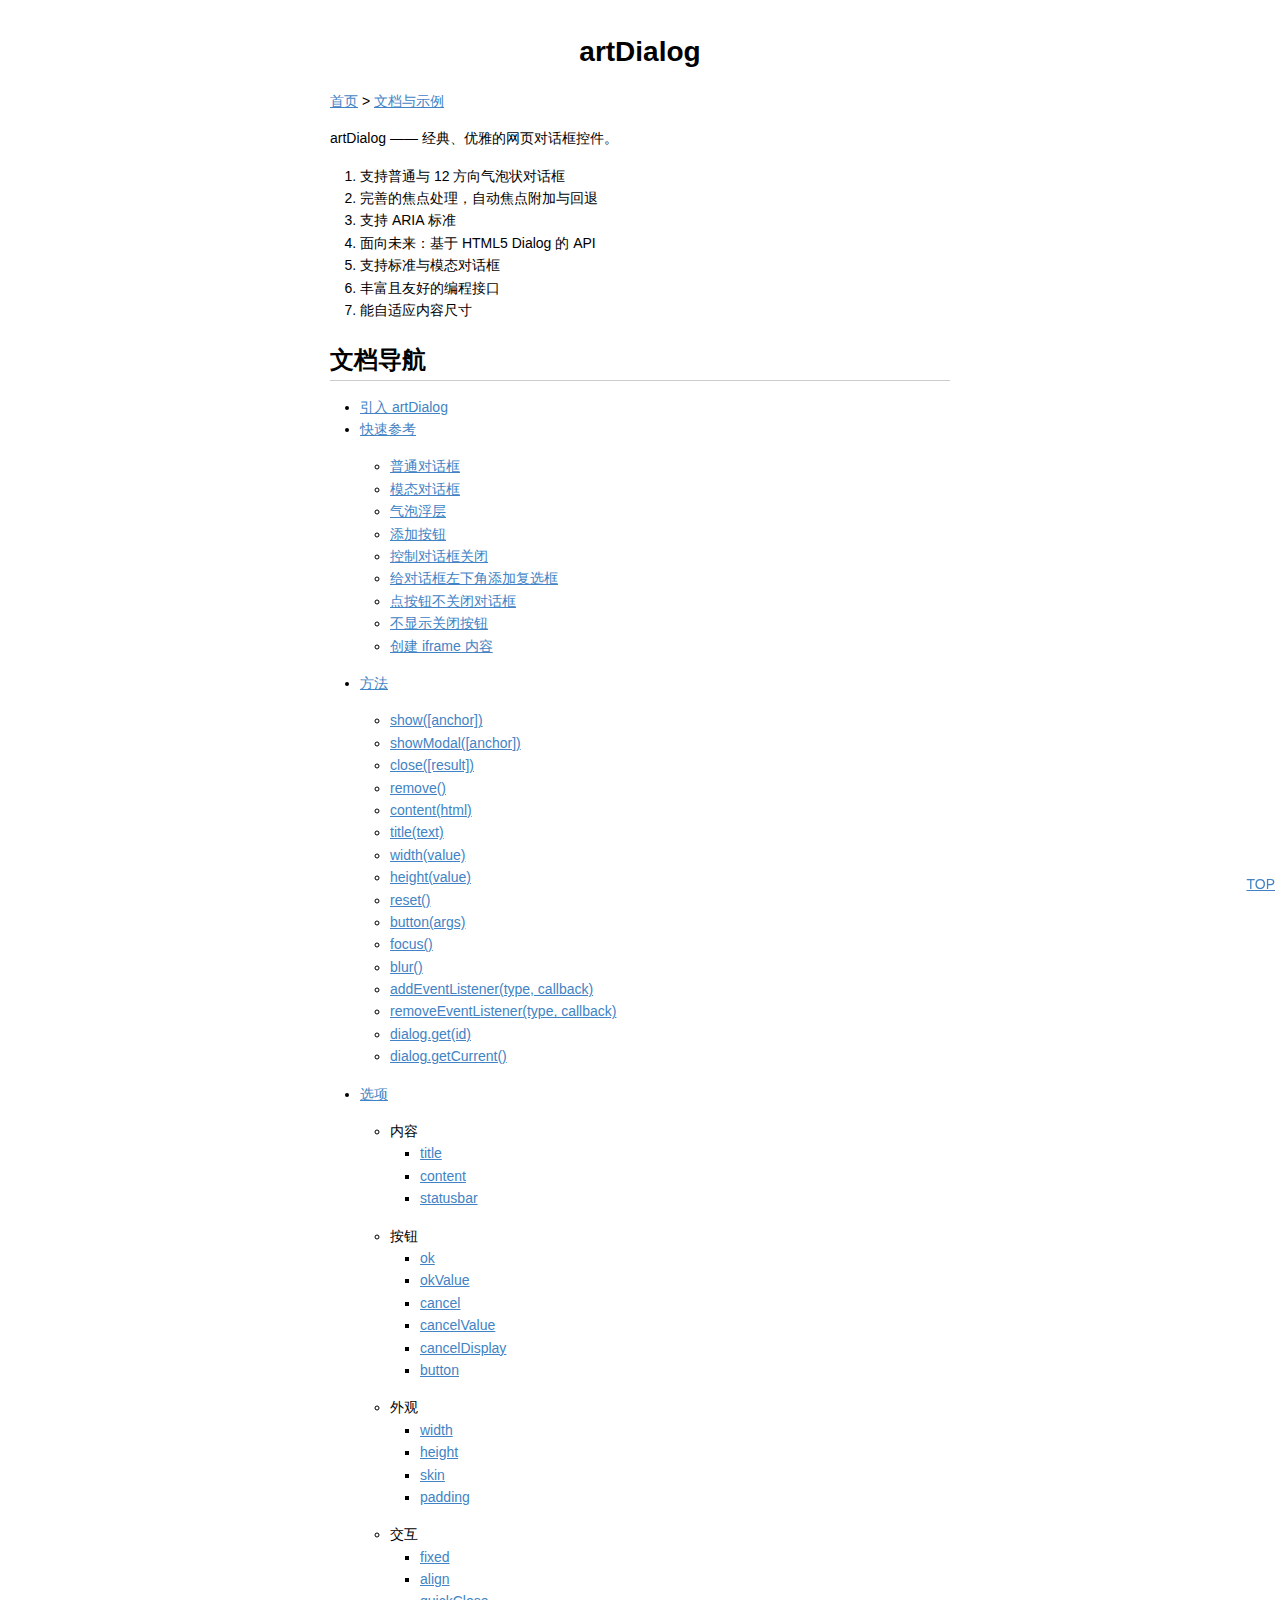
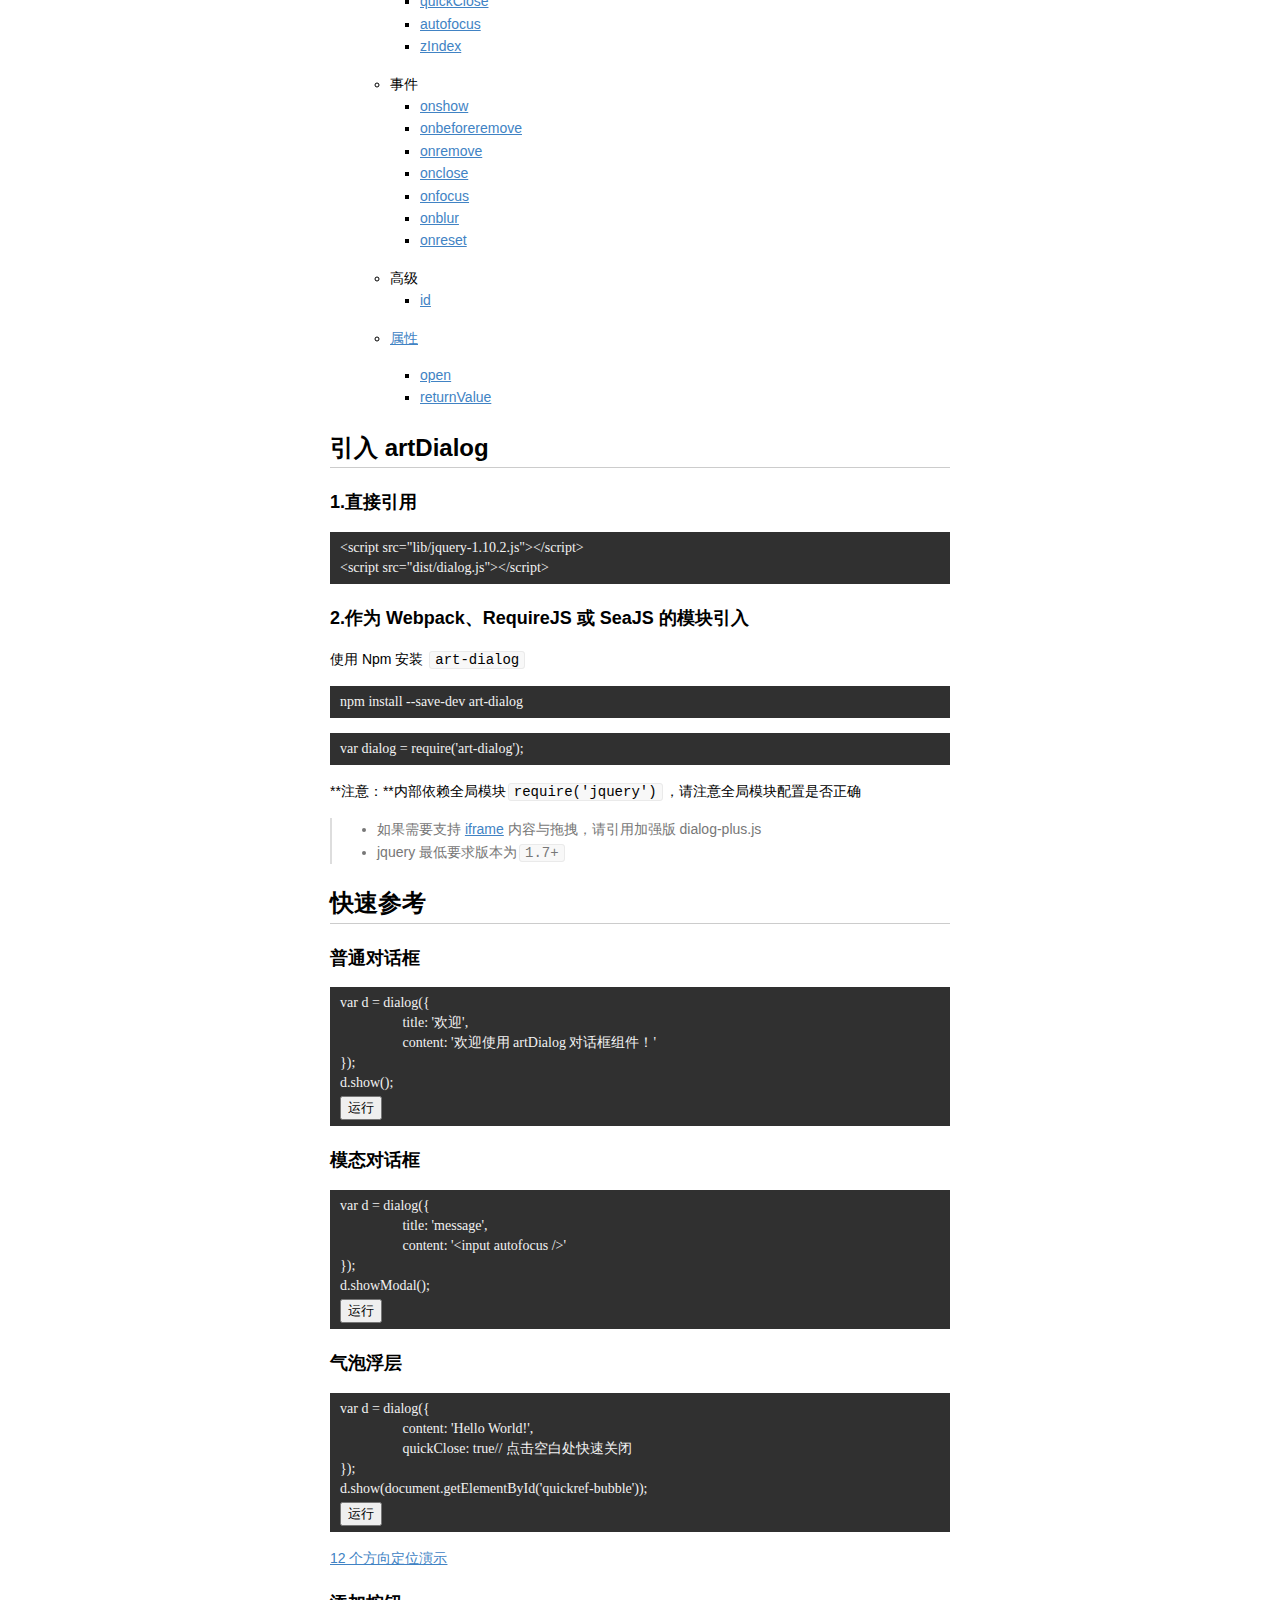
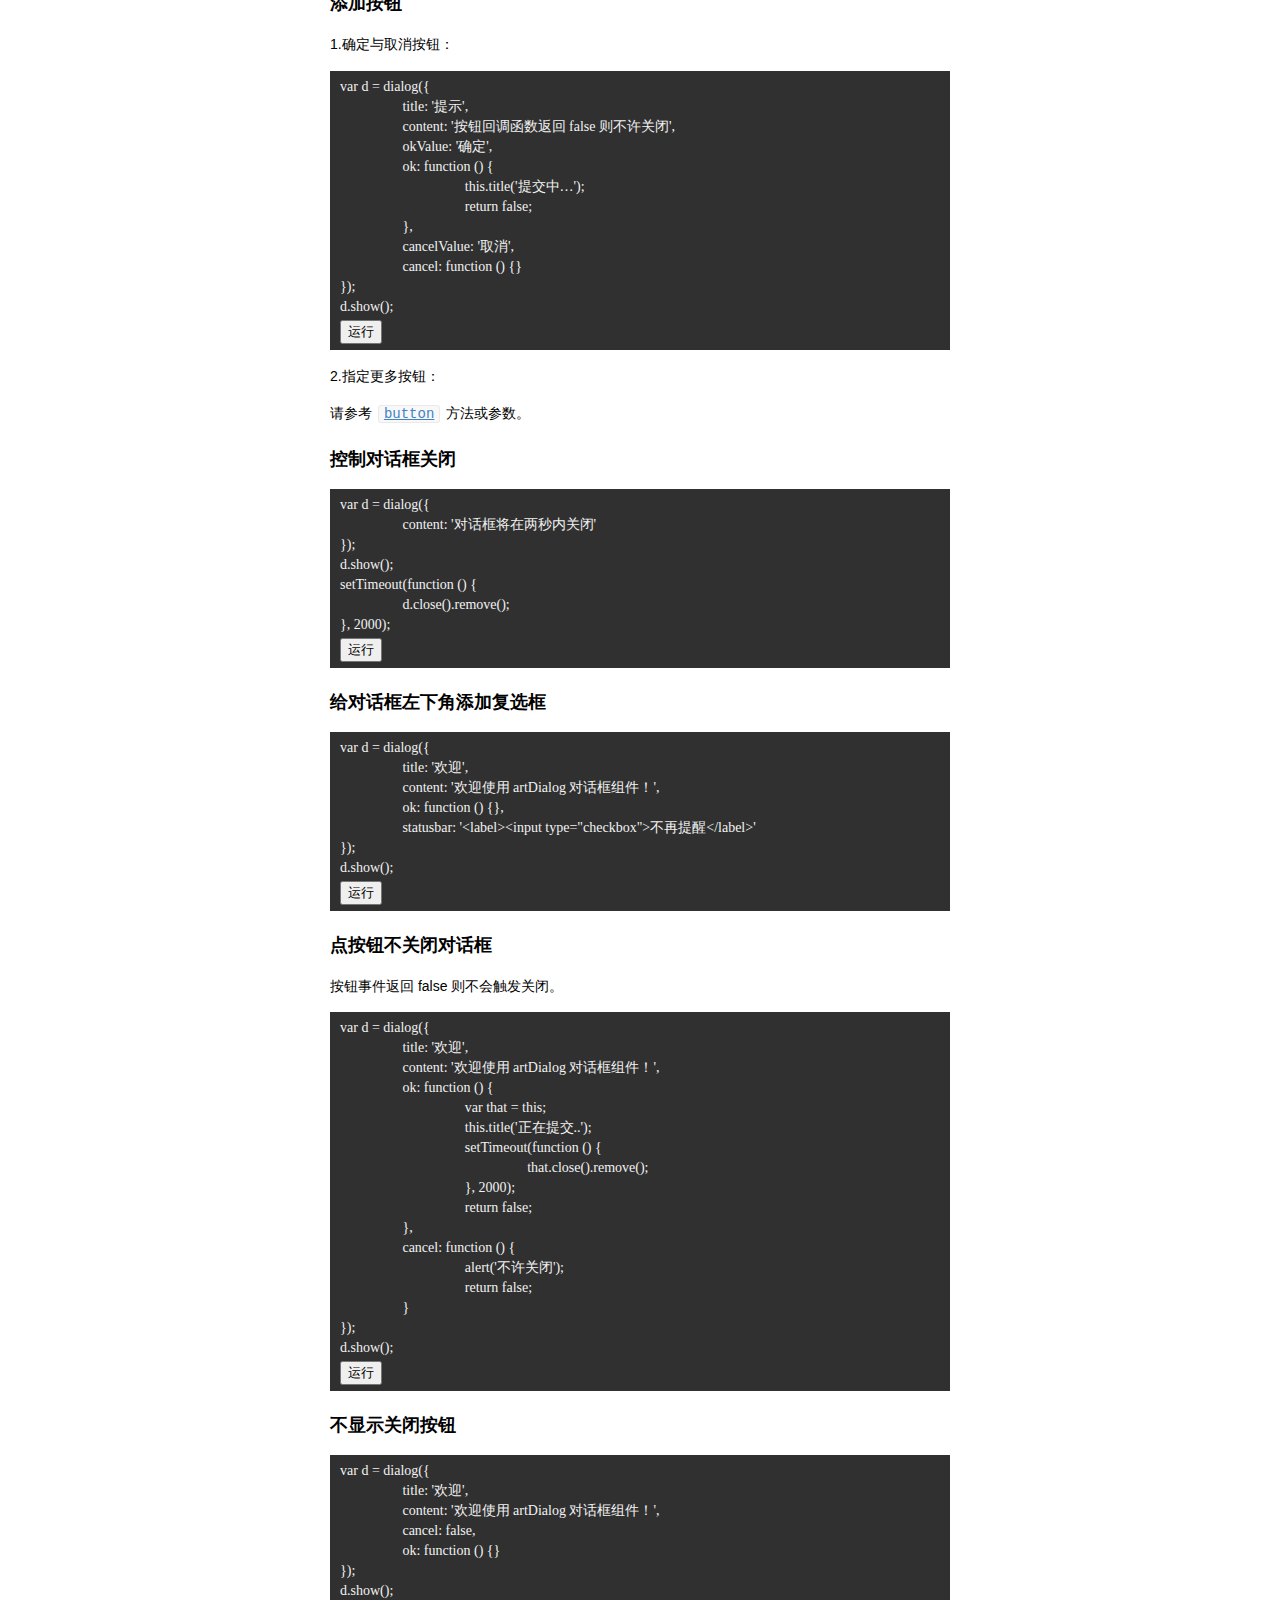
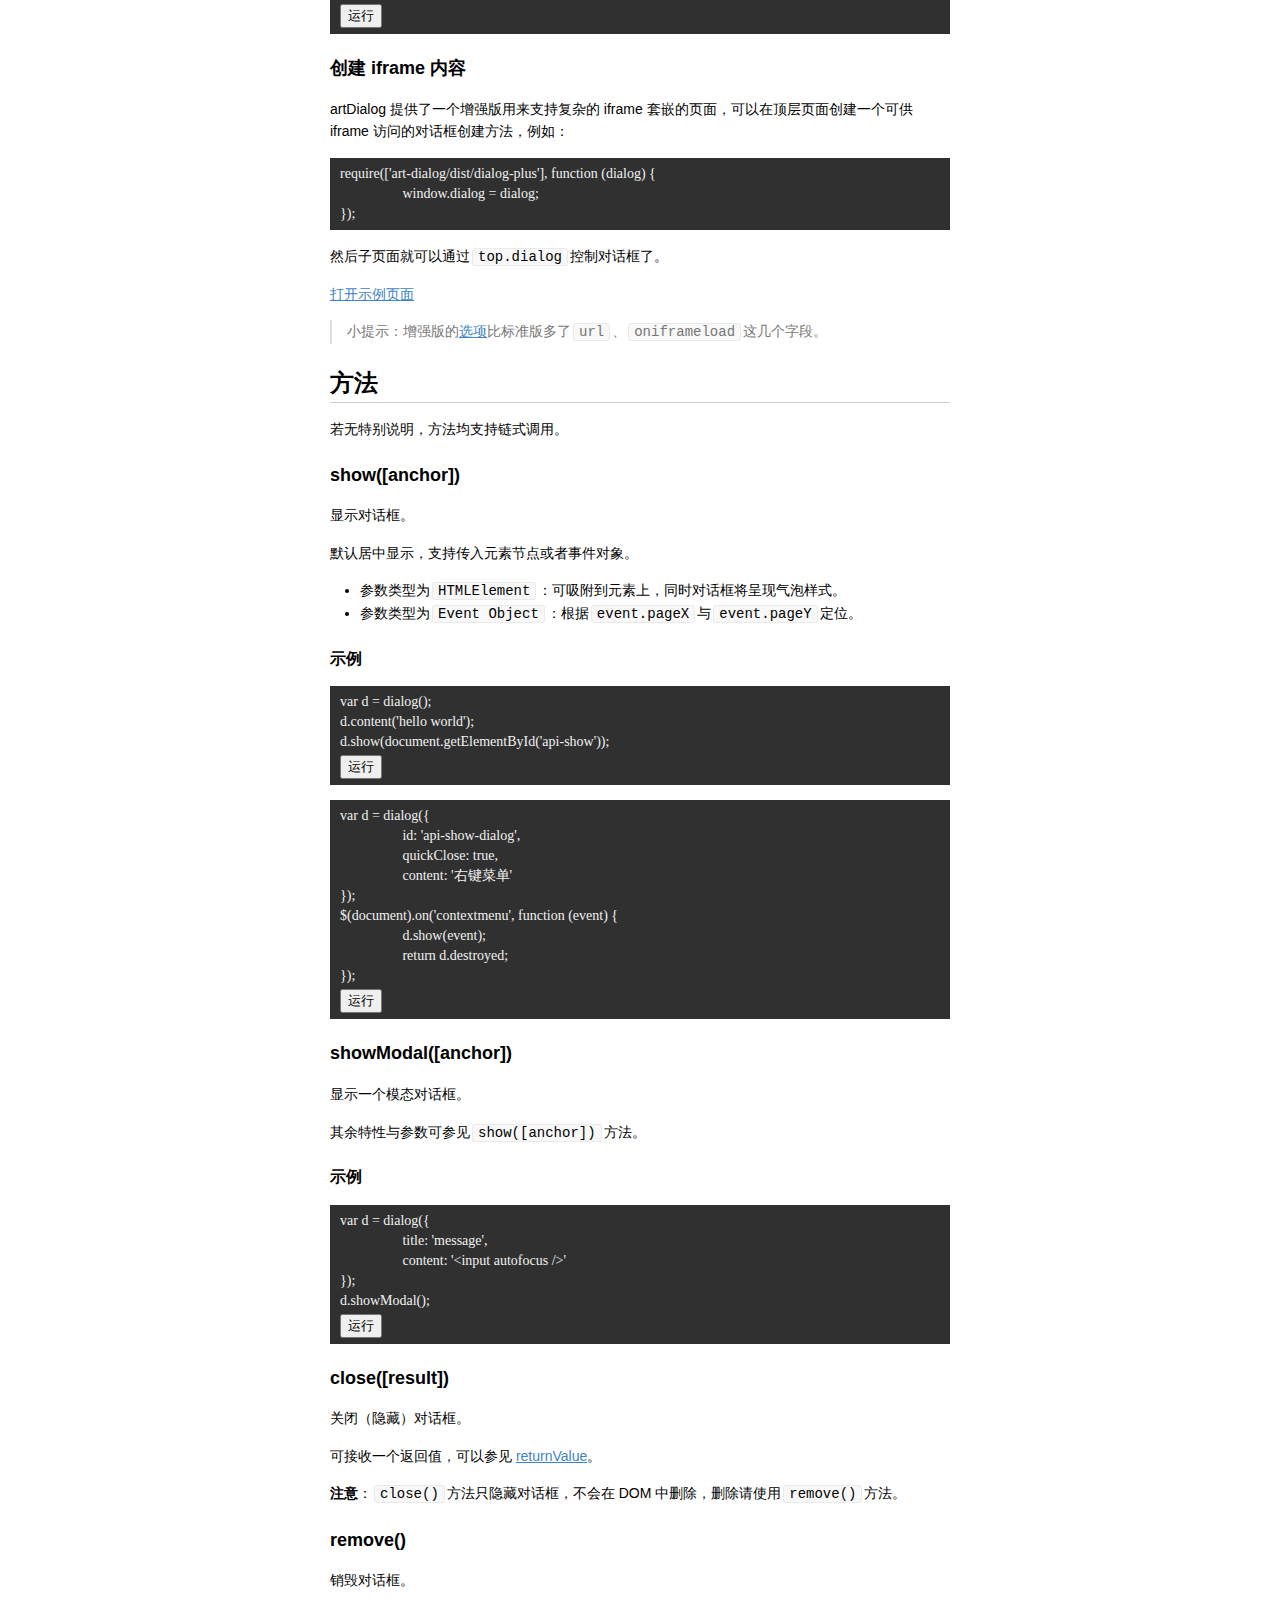
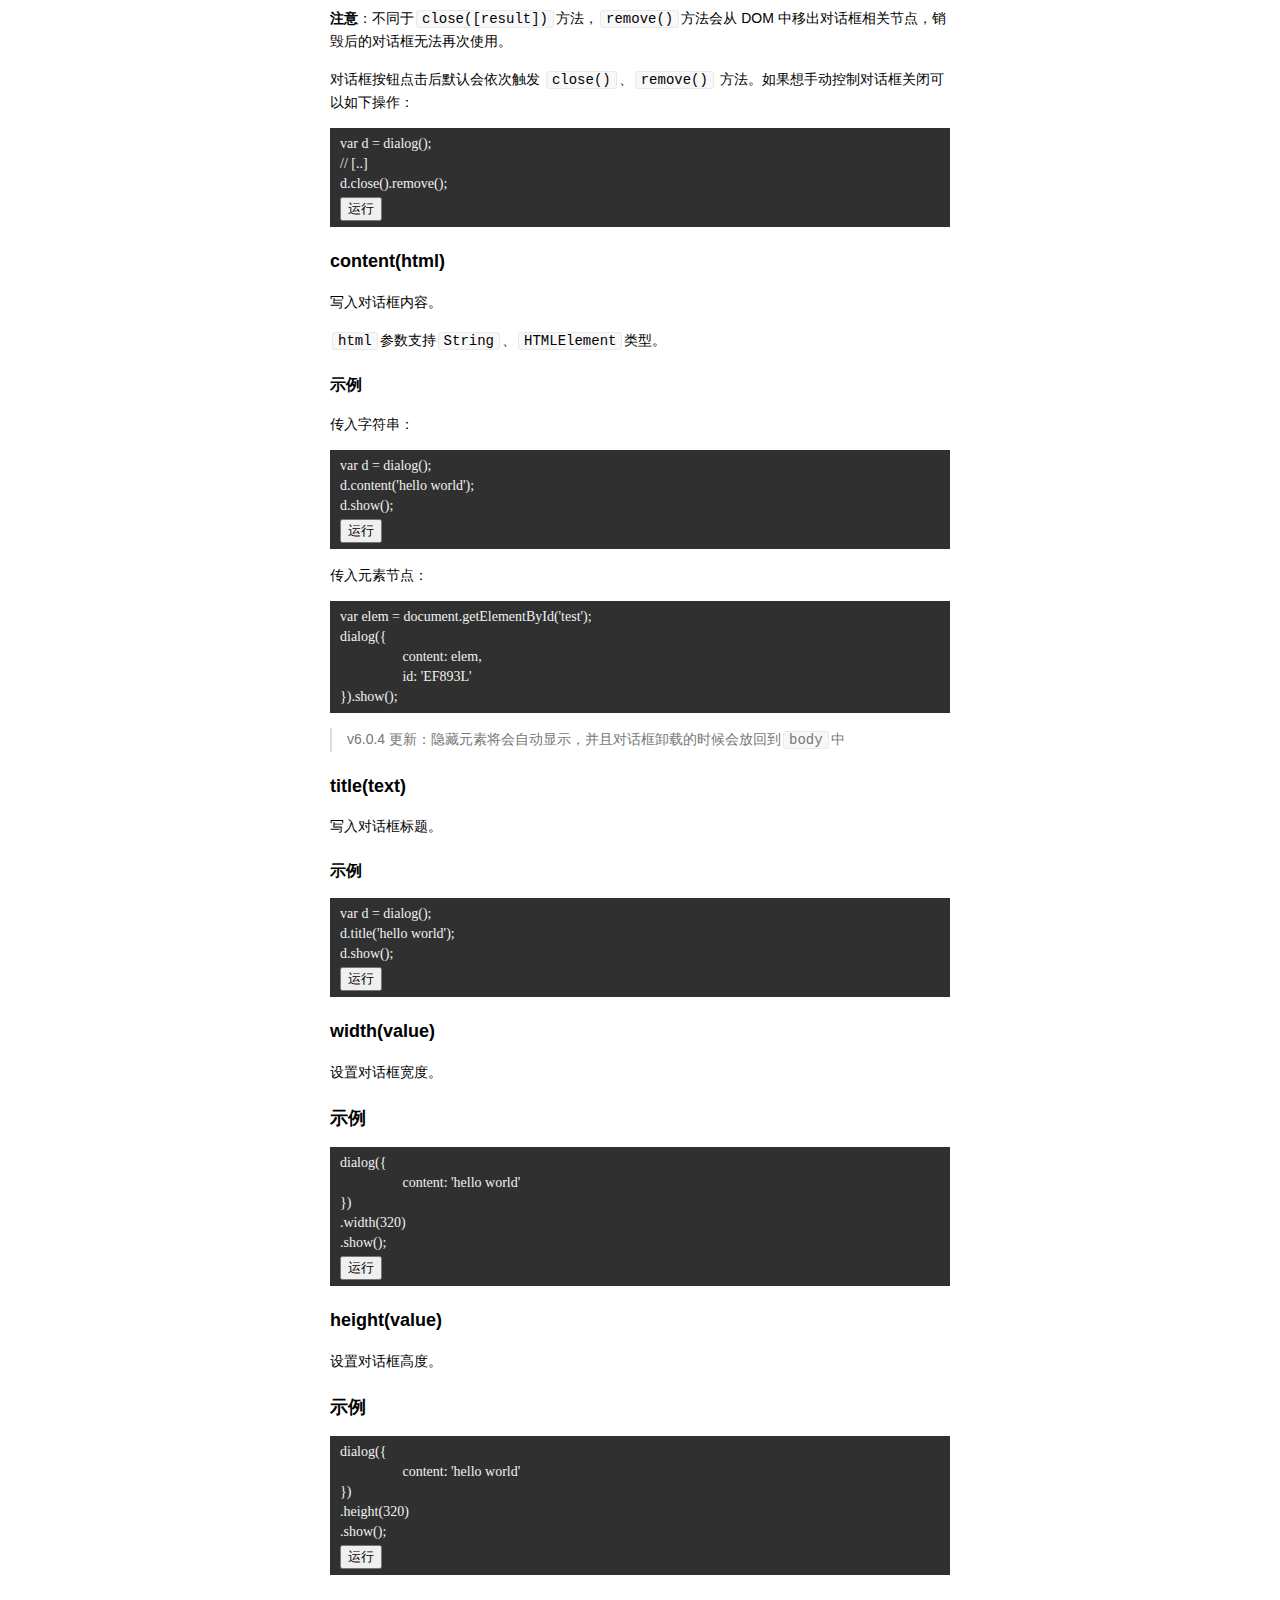
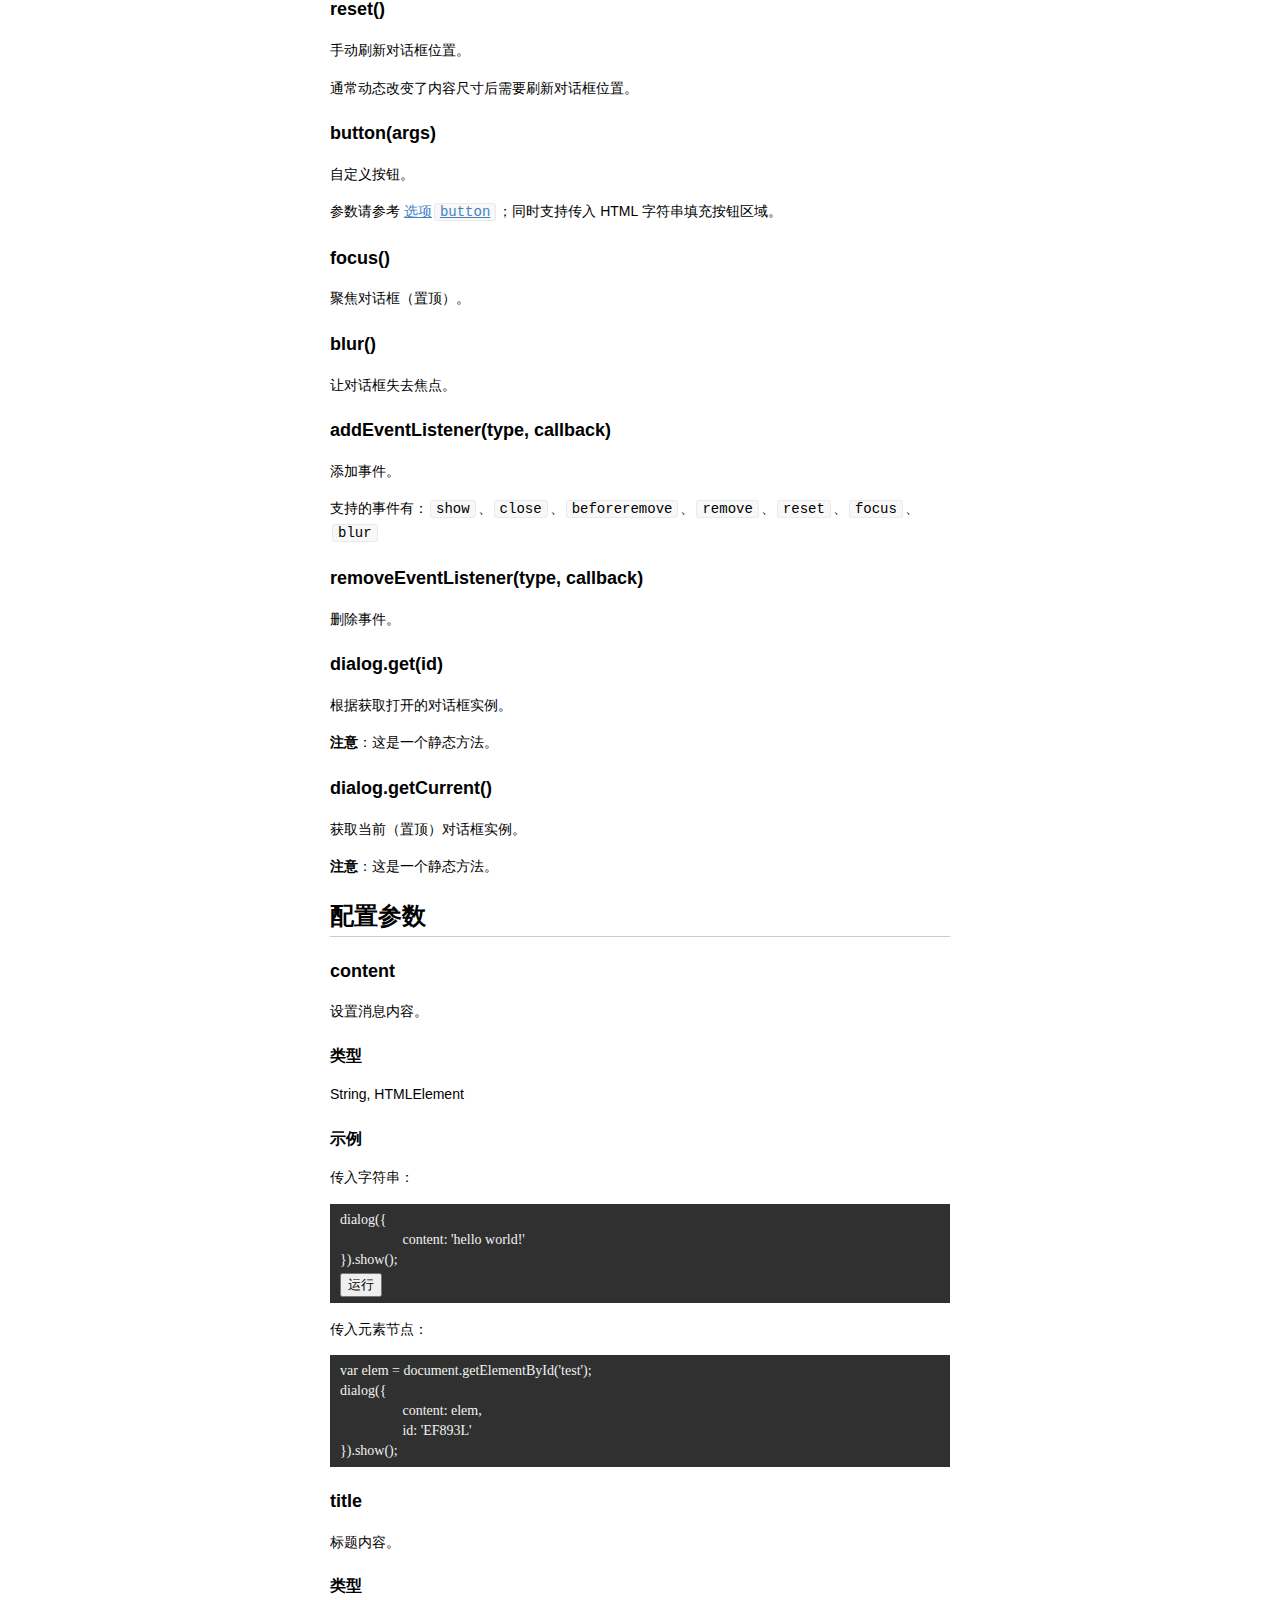
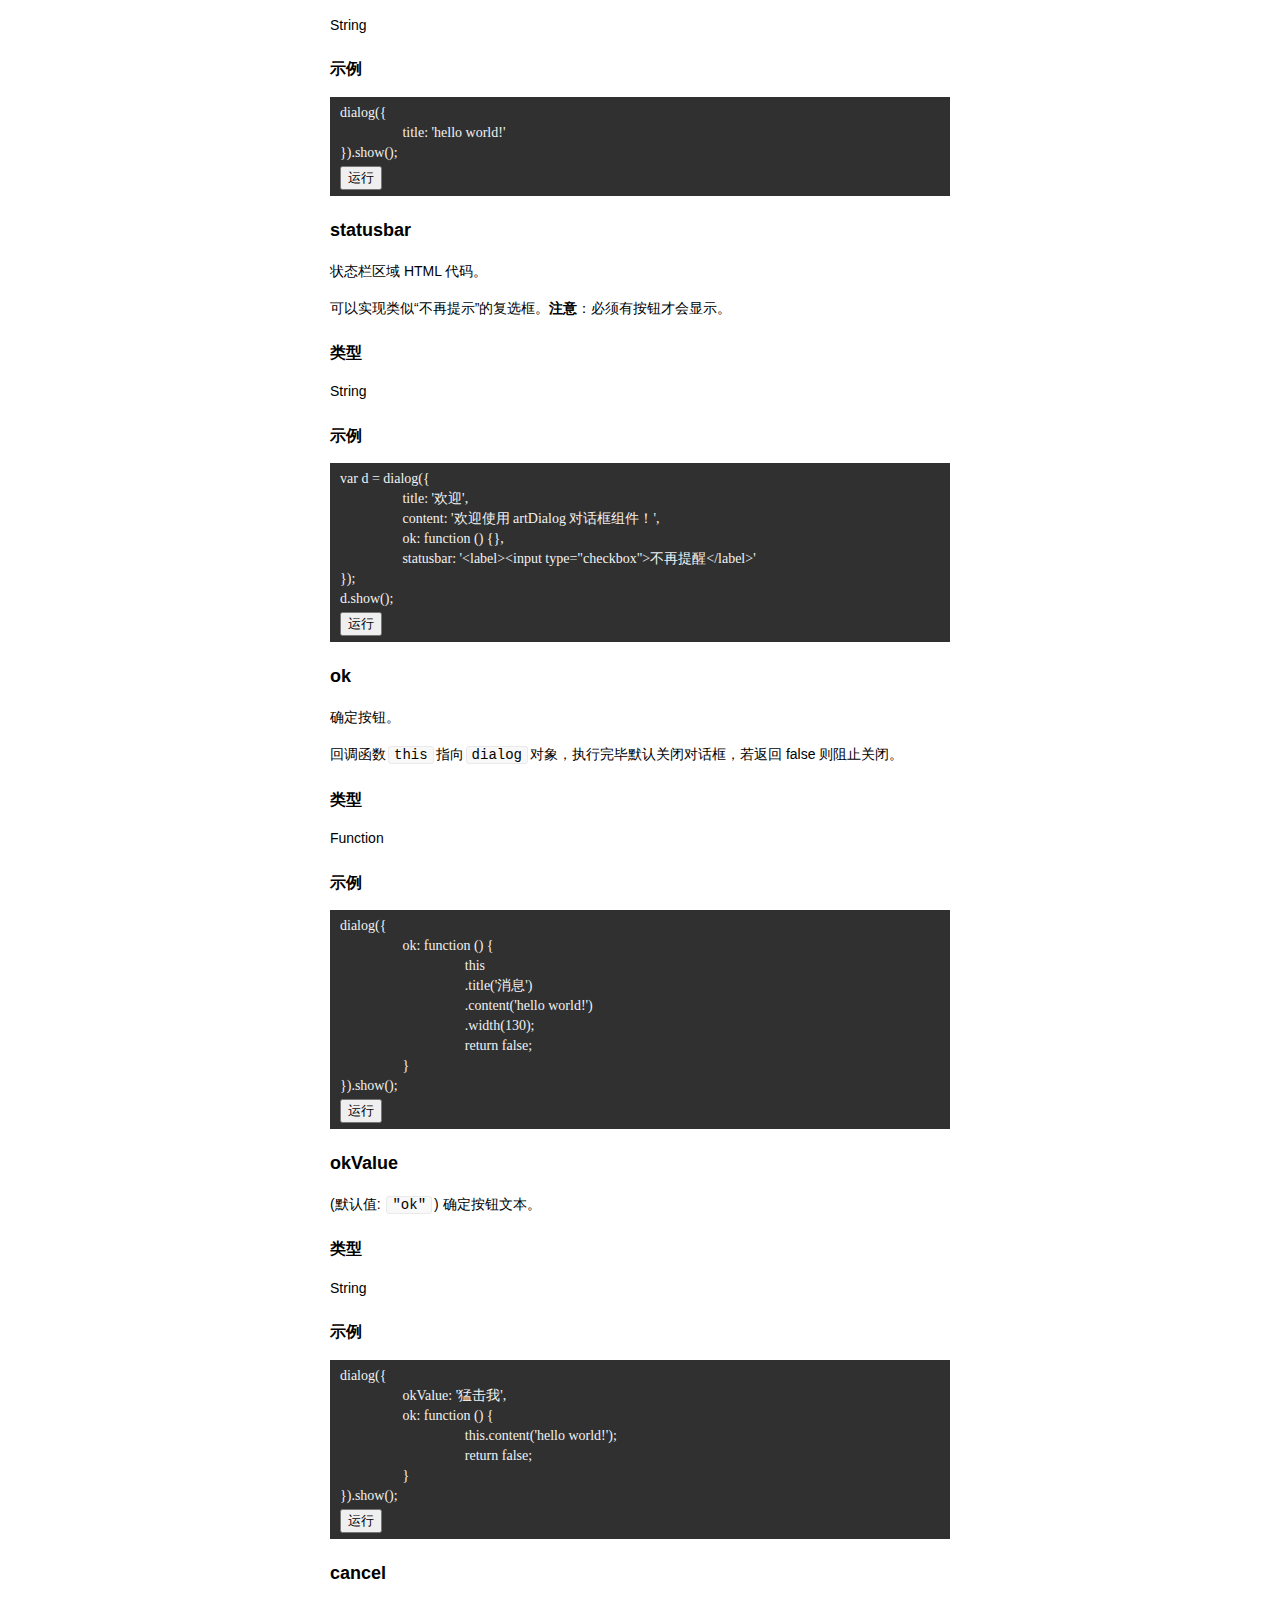
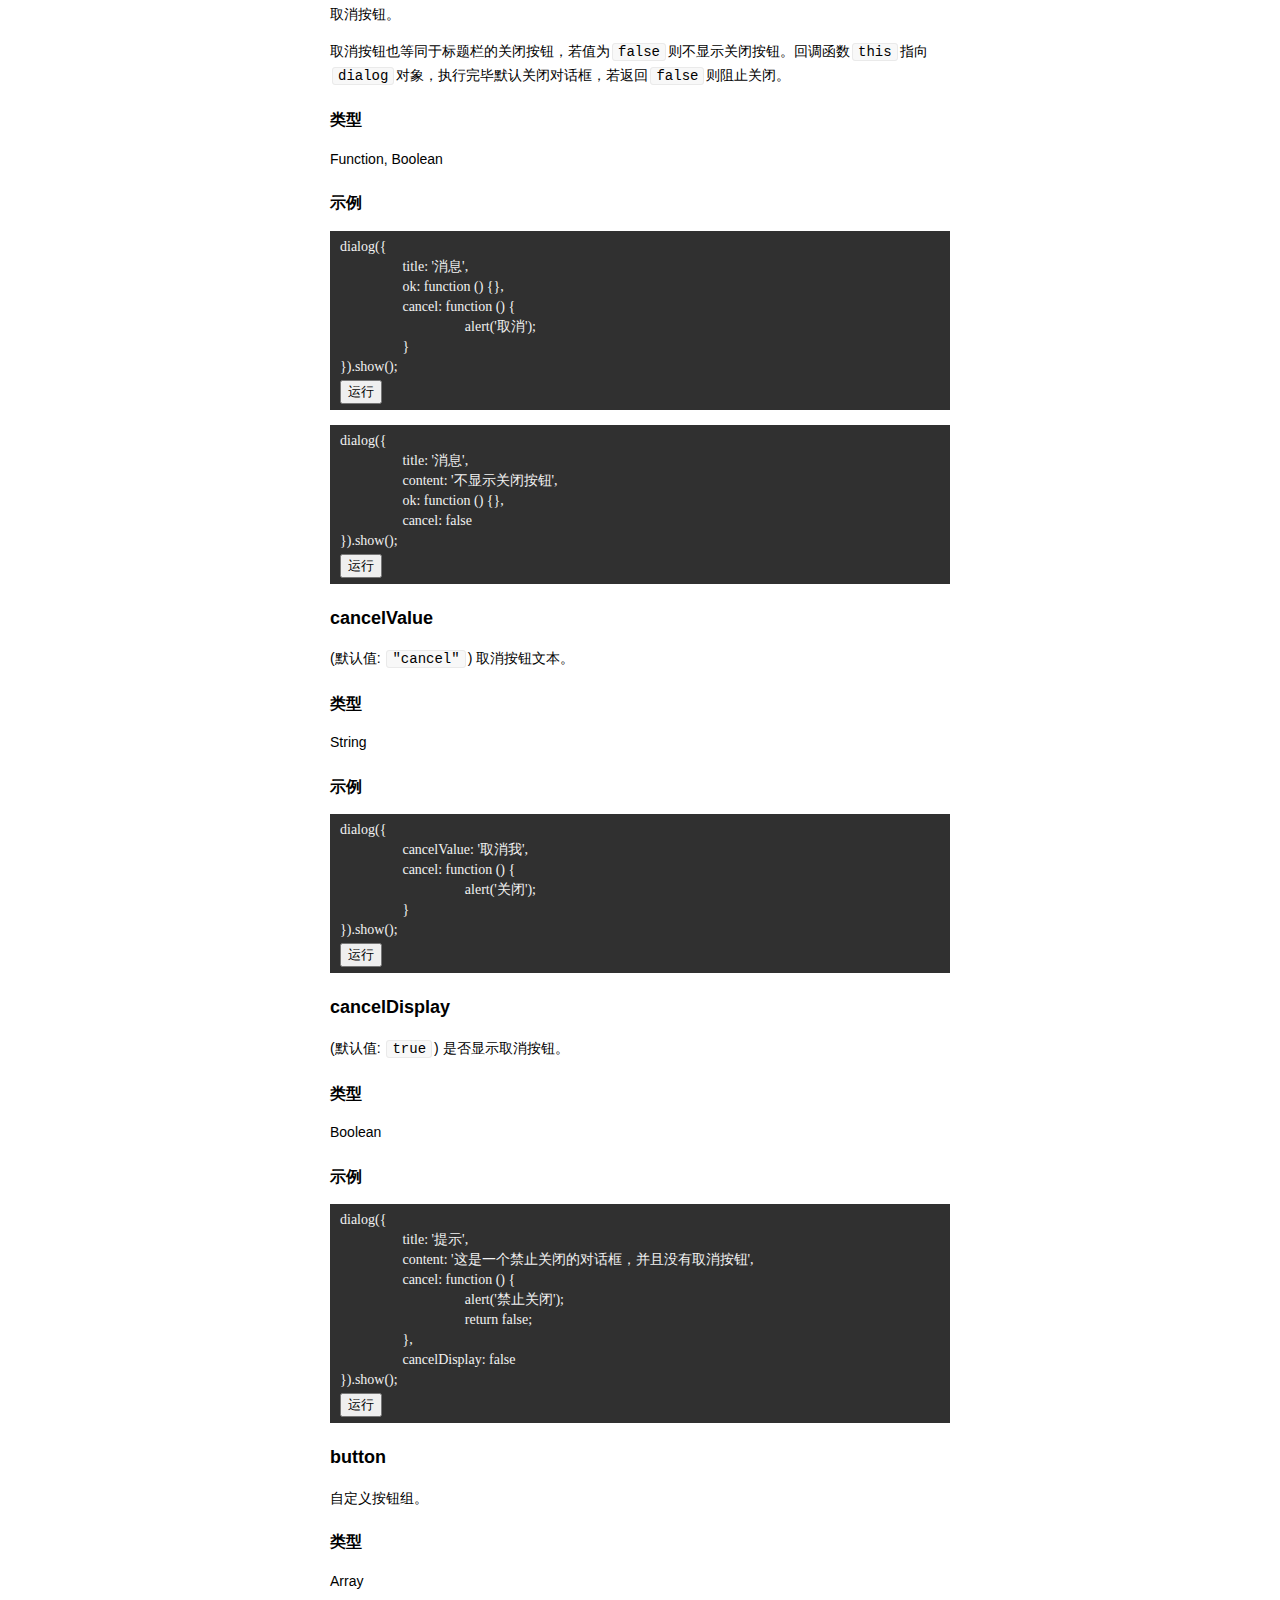
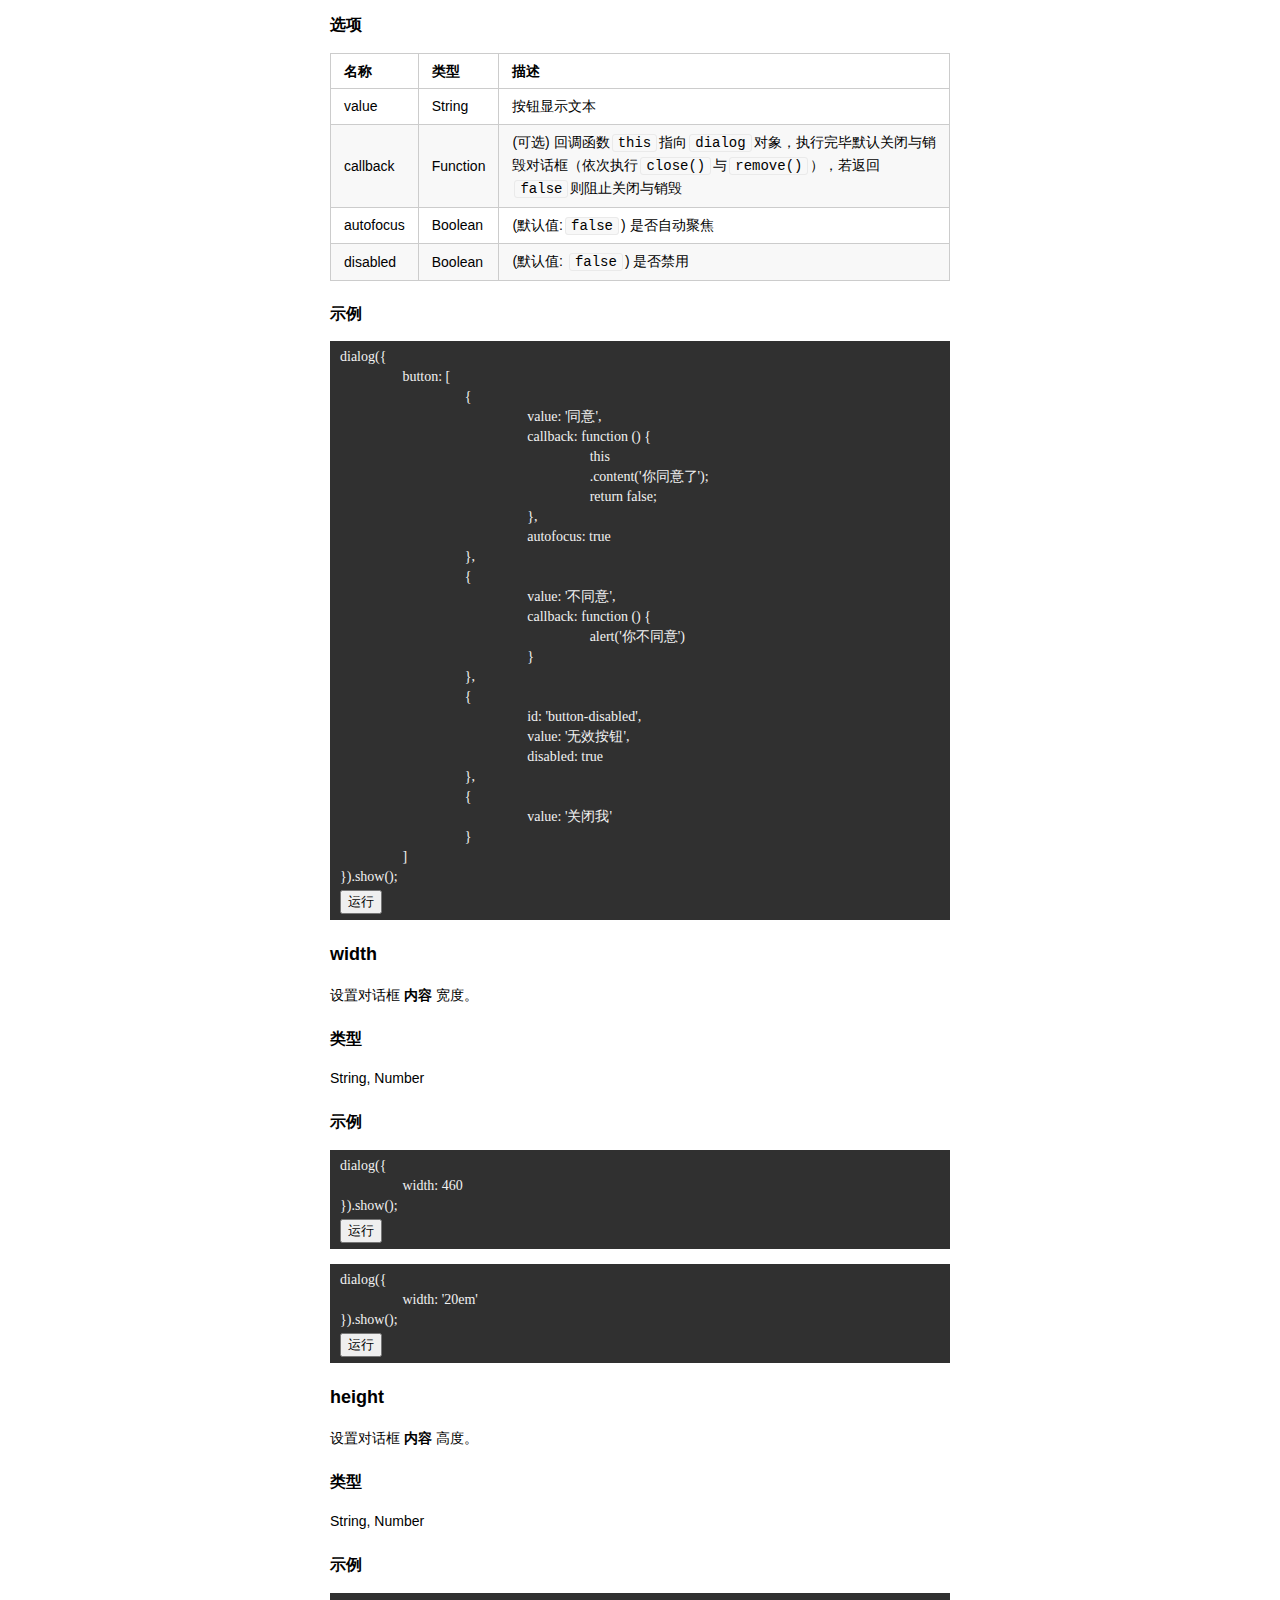
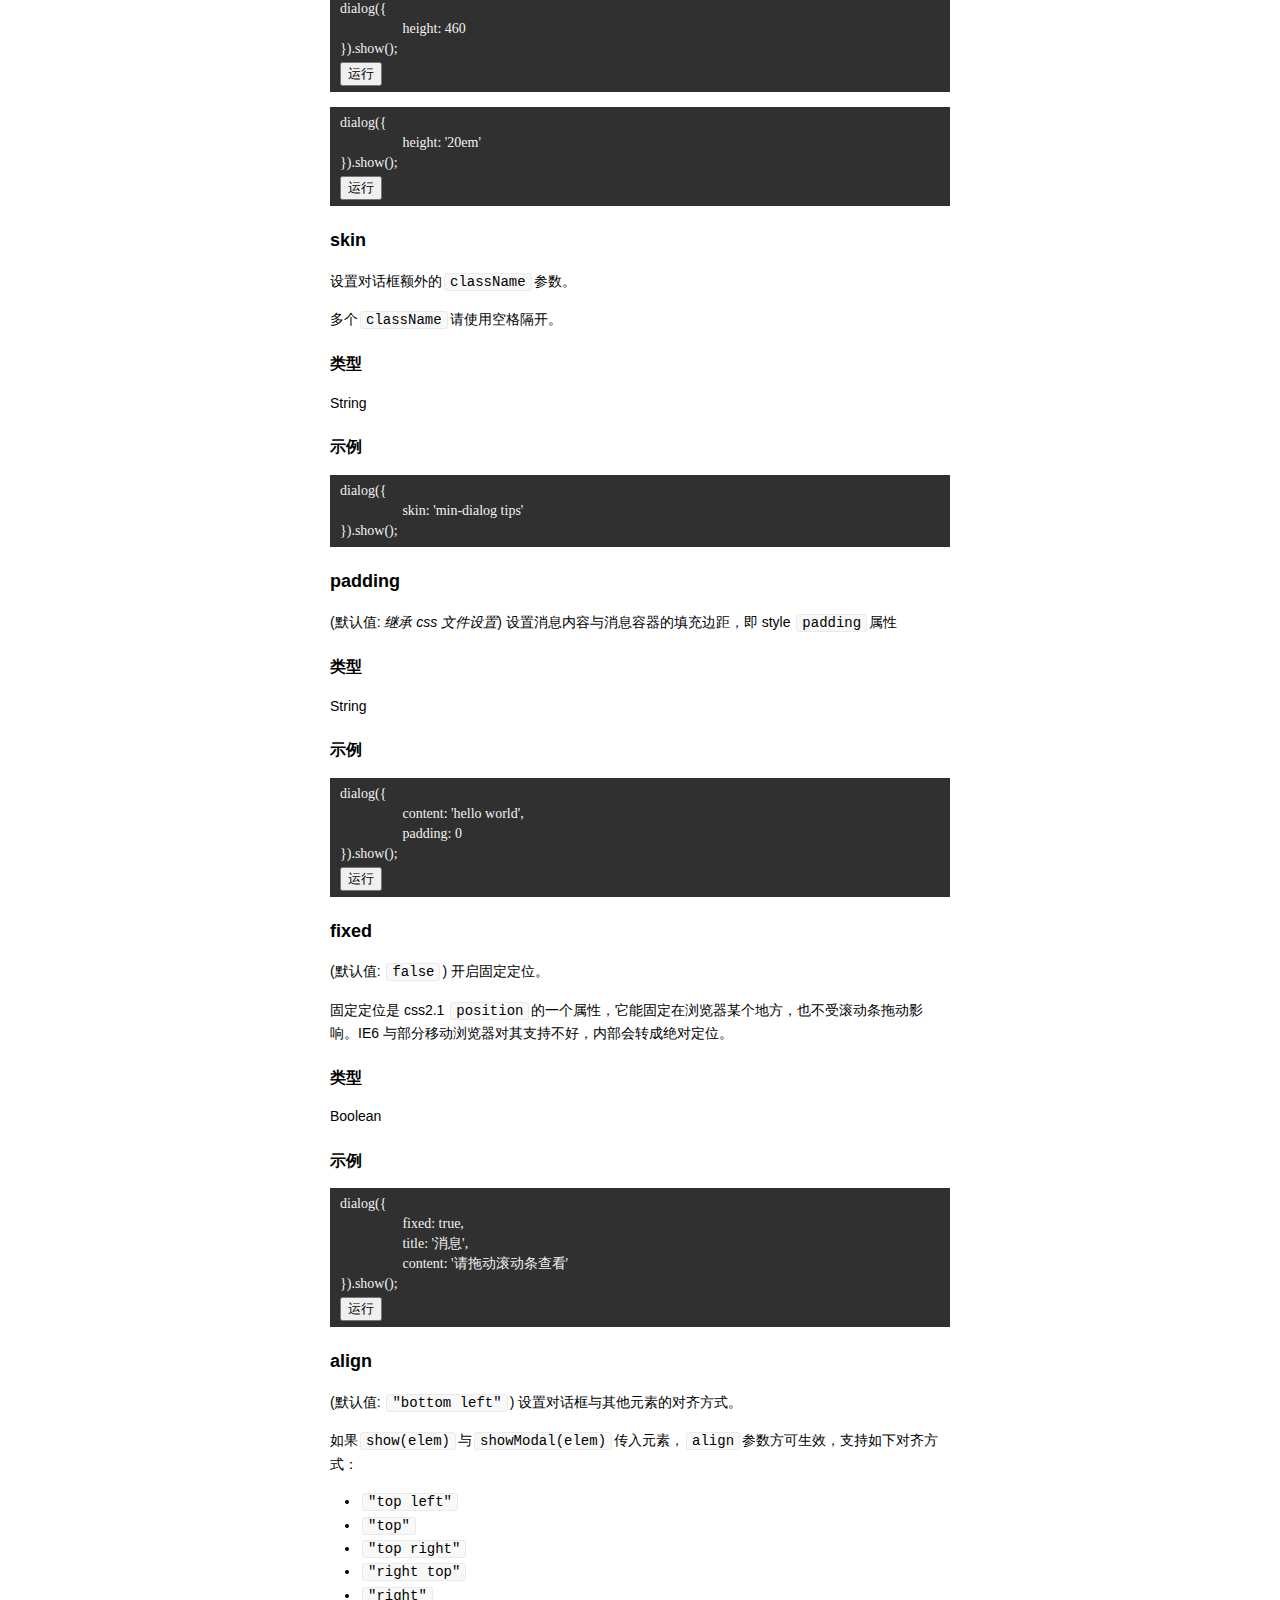
<file: static/artDialog-master/doc/index.html>
<!doctype html>
<html>

<head>
    <meta charset="utf-8">
    <meta name="viewport" content="width=device-width, initial-scale=1.0, user-scalable=yes">
    <style>
        body {
            max-width: 620px;
            margin: auto;
            font-family: Helvetica, arial, sans-serif;
            font-size: 14px;
            line-height: 1.6;
            padding-top: 10px;
            padding-bottom: 10px;
            background-color: white;
            padding: 30px;
        }
        
        body>*:first-child {
            margin-top: 0 !important;
        }
        
        body>*:last-child {
            margin-bottom: 0 !important;
        }
        
        a {
            color: #4183C4;
        }
        
        h1,
        h2,
        h3,
        h4,
        h5,
        h6 {
            margin: 20px 0 10px;
            padding: 0;
            font-weight: bold;
            -webkit-font-smoothing: antialiased;
            cursor: text;
            position: relative;
        }
        
        h1:hover a.anchor,
        h2:hover a.anchor,
        h3:hover a.anchor,
        h4:hover a.anchor,
        h5:hover a.anchor,
        h6:hover a.anchor {
            background: url([data-uri]) no-repeat 10px center;
            text-decoration: none;
        }
        
        h1 tt,
        h1 code {
            font-size: inherit;
        }
        
        h2 tt,
        h2 code {
            font-size: inherit;
        }
        
        h3 tt,
        h3 code {
            font-size: inherit;
        }
        
        h4 tt,
        h4 code {
            font-size: inherit;
        }
        
        h5 tt,
        h5 code {
            font-size: inherit;
        }
        
        h6 tt,
        h6 code {
            font-size: inherit;
        }
        
        h1 {
            font-size: 28px;
            color: black;
            text-align: center;
        }
        
        h6 {
            text-align: center;
        }
        
        h2 {
            font-size: 24px;
            border-bottom: 1px solid #cccccc;
            color: black;
        }
        
        h3 {
            font-size: 18px;
        }
        
        h4 {
            font-size: 16px;
        }
        
        h5 {
            font-size: 14px;
        }
        
        h6 {
            color: #777777;
            font-size: 14px;
        }
        
        p,
        blockquote,
        ul,
        ol,
        dl,
        li,
        table,
        pre {
            margin: 15px 0;
        }
        
        hr {
            background: transparent url([data-uri]) repeat-x 0 0;
            border: 0 none;
            color: #cccccc;
            height: 4px;
            padding: 0;
        }
        
        body>h2:first-child {
            margin-top: 0;
            padding-top: 0;
        }
        
        body>h1:first-child {
            margin-top: 0;
            padding-top: 0;
        }
        
        body>h1:first-child+h2 {
            margin-top: 0;
            padding-top: 0;
        }
        
        body>h3:first-child,
        body>h4:first-child,
        body>h5:first-child,
        body>h6:first-child {
            margin-top: 0;
            padding-top: 0;
        }
        
        a:first-child h1,
        a:first-child h2,
        a:first-child h3,
        a:first-child h4,
        a:first-child h5,
        a:first-child h6 {
            margin-top: 0;
            padding-top: 0;
        }
        
        h1 p,
        h2 p,
        h3 p,
        h4 p,
        h5 p,
        h6 p {
            margin-top: 0;
        }
        
        li p.first {
            display: inline-block;
        }
        
        li {
            margin: 0;
        }
        
        ul,
        ol {
            padding-left: 30px;
        }
        
        ul :first-child,
        ol :first-child {
            margin-top: 0;
        }
        
        dl {
            padding: 0;
        }
        
        dl dt {
            font-size: 14px;
            font-weight: bold;
            font-style: italic;
            padding: 0;
            margin: 15px 0 5px;
        }
        
        dl dd {
            margin: 0 0 15px;
            padding: 0 15px;
        }
        
        blockquote {
            border-left: 2px solid #dddddd;
            padding: 0 15px;
            color: #777777;
        }
        
        blockquote> :first-child {
            margin-top: 0;
        }
        
        blockquote> :last-child {
            margin-bottom: 0;
        }
        
        table {
            padding: 0;
            border-collapse: collapse;
        }
        
        tr {
            border-top: 1px solid #cccccc;
            background-color: white;
            margin: 0;
            padding: 0;
        }
        
        tr:nth-child(2n) {
            background-color: #f8f8f8;
        }
        
        th {
            font-weight: bold;
            border: 1px solid #cccccc;
            text-align: left;
            margin: 0;
            padding: 6px 13px;
        }
        
        td {
            border: 1px solid #cccccc;
            text-align: left;
            margin: 0;
            padding: 6px 13px;
        }
        
        th :first-child,
        td :first-child {
            margin-top: 0;
        }
        
        th :last-child,
        td :last-child {
            margin-bottom: 0;
        }
        
        img {
            max-width: 100%;
        }
        
        code,
        tt {
            margin: 0 2px;
            padding: 0 5px;
            white-space: nowrap;
            border: 1px solid #eaeaea;
            background-color: #f8f8f8;
            border-radius: 3px;
        }
        
        pre code {
            margin: 0;
            padding: 0;
            white-space: pre;
            border: none;
            background: transparent;
        }
        
        pre {
            background-color: #303030;
            font-size: 13px;
            line-height: 19px;
            overflow: auto;
            padding: 6px 10px;
        }
        
        pre code {
            color: #f2f2f2;
            border: none;
            padding: 0;
            font-family: Monaco, "Bitstream Vera Sans Mono", "Lucida Console", Terminal;
            margin-bottom: 30px;
            font-size: 14px;
        }
        
        pre tt {
            background-color: transparent;
            border: none;
        }
        
        @media print {
            table,
            pre {
                page-break-inside: avoid;
            }
        }
    </style>
    <title>artDialog</title>

</head>

<body>
    <h1>artDialog</h1>
<p><a href="http://aui.github.io/artDialog/">首页</a> &gt; <a href="http://aui.github.io/artDialog/doc/index.html">文档与示例</a></p>
<p>artDialog —— 经典、优雅的网页对话框控件。</p>
<ol>
<li>支持普通与 12 方向气泡状对话框</li>
<li>完善的焦点处理，自动焦点附加与回退</li>
<li>支持 ARIA 标准</li>
<li>面向未来：基于 HTML5 Dialog 的 API</li>
<li>支持标准与模态对话框</li>
<li>丰富且友好的编程接口</li>
<li>能自适应内容尺寸</li>
</ol>
<h2>文档导航</h2>
<ul>
<li><a href="#module">引入 artDialog</a></li>
<li><a href="#quickref">快速参考</a>
<ul>
<li><a href="#quickref-basic">普通对话框</a></li>
<li><a href="#quickref-modal">模态对话框</a></li>
<li><a href="#quickref-bubble">气泡浮层</a></li>
<li><a href="#quickref-button">添加按钮</a></li>
<li><a href="#quickref-close">控制对话框关闭</a></li>
<li><a href="#quickref-statusbar">给对话框左下角添加复选框</a></li>
<li><a href="#quickref-callback">点按钮不关闭对话框</a></li>
<li><a href="#quickref-cancel">不显示关闭按钮</a></li>
<li><a href="#quickref-iframe">创建 iframe 内容</a></li>
</ul>
</li>
<li><a href="#api">方法</a>
<ul>
<li><a href="#api-show">show([anchor])</a></li>
<li><a href="#api-showModal">showModal([anchor])</a></li>
<li><a href="#api-close">close([result])</a></li>
<li><a href="#api-remove">remove()</a></li>
<li><a href="#api-content">content(html)</a></li>
<li><a href="#api-title">title(text)</a></li>
<li><a href="#api-width">width(value)</a></li>
<li><a href="#api-height">height(value)</a></li>
<li><a href="#api-reset">reset()</a></li>
<li><a href="#api-button">button(args)</a></li>
<li><a href="#api-focus">focus()</a></li>
<li><a href="#api-blur">blur()</a></li>
<li><a href="#api-addEventListener">addEventListener(type, callback)</a></li>
<li><a href="#api-removeEventListener">removeEventListener(type, callback)</a></li>
<li><a href="#api-dialog-get">dialog.get(id)</a></li>
<li><a href="#api-dialog-getCurrent">dialog.getCurrent()</a></li>
</ul>
</li>
<li><a href="#option">选项</a>
<ul>
<li>内容
<ul>
<li><a href="#option-title">title</a></li>
<li><a href="#option-content">content</a></li>
<li><a href="#option-statusbar">statusbar</a></li>
</ul>
</li>
<li>按钮
<ul>
<li><a href="#option-ok">ok</a></li>
<li><a href="#option-okValue">okValue</a></li>
<li><a href="#option-cancel">cancel</a></li>
<li><a href="#option-cancelValue">cancelValue</a></li>
<li><a href="#option-cancelDisplay">cancelDisplay</a></li>
<li><a href="#option-button">button</a></li>
</ul>
</li>
<li>外观
<ul>
<li><a href="#option-width">width</a></li>
<li><a href="#option-height">height</a></li>
<li><a href="#option-skin">skin</a></li>
<li><a href="#option-padding">padding</a></li>
</ul>
</li>
<li>交互
<ul>
<li><a href="#option-fixed">fixed</a></li>
<li><a href="#option-align">align</a></li>
<li><a href="#option-quickClose">quickClose</a></li>
<li><a href="#option-autofocus">autofocus</a></li>
<li><a href="#option-zIndex">zIndex</a></li>
</ul>
</li>
<li>事件
<ul>
<li><a href="#option-onshow">onshow</a></li>
<li><a href="#option-onbeforeremove">onbeforeremove</a></li>
<li><a href="#option-onremove">onremove</a></li>
<li><a href="#option-onclose">onclose</a></li>
<li><a href="#option-onfocus">onfocus</a></li>
<li><a href="#option-onblur">onblur</a></li>
<li><a href="#option-onreset">onreset</a></li>
</ul>
</li>
<li>高级
<ul>
<li><a href="#option-id">id</a></li>
</ul>
</li>
<li><a href="#property">属性</a>
<ul>
<li><a href="#property-open">open</a></li>
<li><a href="#property-returnValue">returnValue</a></li>
</ul>
</li>
</ul>
</li>
</ul>
<h2>引入 artDialog</h2>
<p><i id="module"></i></p>
<h3>1.直接引用</h3>
<pre><code>&lt;script src=&quot;lib/jquery-1.10.2.js&quot;&gt;&lt;/script&gt;
&lt;script src=&quot;dist/dialog.js&quot;&gt;&lt;/script&gt;
//..
</code></pre>
<h3>2.作为 Webpack、RequireJS 或 SeaJS 的模块引入</h3>
<p>使用 Npm 安装 <code>art-dialog</code></p>
<pre><code>npm install --save-dev art-dialog
</code></pre>
<pre><code>var dialog = require('art-dialog');
//..
</code></pre>
<p>**注意：**内部依赖全局模块<code>require('jquery')</code>，请注意全局模块配置是否正确</p>
<blockquote>
<ul>
<li>如果需要支持 <a href="#quickref-iframe">iframe</a> 内容与拖拽，请引用加强版 dialog-plus.js</li>
<li>jquery 最低要求版本为<code>1.7+</code></li>
</ul>
</blockquote>
<h2>快速参考</h2>
<p><i id="quickref"></i></p>
<h3>普通对话框</h3>
<p><i id="quickref-basic"></i></p>
<pre><code>var d = dialog({
	title: '欢迎',
	content: '欢迎使用 artDialog 对话框组件！'
});
d.show();
</code></pre>
<h3>模态对话框</h3>
<p><i id="quickref-modal"></i></p>
<pre><code>var d = dialog({
	title: 'message',
	content: '&lt;input autofocus /&gt;'
});
d.showModal();
</code></pre>
<h3>气泡浮层</h3>
<p><i id="quickref-bubble"></i></p>
<pre><code>var d = dialog({
	content: 'Hello World!',
	quickClose: true// 点击空白处快速关闭
});
d.show(document.getElementById('quickref-bubble'));
</code></pre>
<p><a href="../test/align.html">12 个方向定位演示</a></p>
<h3>添加按钮</h3>
<p><i id="quickref-button"></i></p>
<p>1.确定与取消按钮：</p>
<pre><code>var d = dialog({
	title: '提示',
	content: '按钮回调函数返回 false 则不许关闭',
	okValue: '确定',
	ok: function () {
		this.title('提交中…');
		return false;
	},
	cancelValue: '取消',
	cancel: function () {}
});
d.show();
</code></pre>
<p>2.指定更多按钮：</p>
<p>请参考 <a href="#option-button"><code>button</code></a> 方法或参数。</p>
<h3>控制对话框关闭</h3>
<p><i id="quickref-close"></i></p>
<pre><code>var d = dialog({
	content: '对话框将在两秒内关闭'
});
d.show();
setTimeout(function () {
	d.close().remove();
}, 2000);
</code></pre>
<h3>给对话框左下角添加复选框</h3>
<p><i id="quickref-statusbar"></i></p>
<pre><code>var d = dialog({
	title: '欢迎',
	content: '欢迎使用 artDialog 对话框组件！',
	ok: function () {},
	statusbar: '&lt;label&gt;&lt;input type=&quot;checkbox&quot;&gt;不再提醒&lt;/label&gt;'
});
d.show();
</code></pre>
<h3>点按钮不关闭对话框</h3>
<p><i id="quickref-callback"></i></p>
<p>按钮事件返回 false 则不会触发关闭。</p>
<pre><code>var d = dialog({
	title: '欢迎',
	content: '欢迎使用 artDialog 对话框组件！',
	ok: function () {
		var that = this;
		this.title('正在提交..');
		setTimeout(function () {
			that.close().remove();
		}, 2000);
		return false;
	},
	cancel: function () {
		alert('不许关闭');
		return false;
	}
});
d.show();
</code></pre>
<h3>不显示关闭按钮</h3>
<p><i id="quickref-cancel"></i></p>
<pre><code>var d = dialog({
	title: '欢迎',
	content: '欢迎使用 artDialog 对话框组件！',
	cancel: false,
	ok: function () {}
});
d.show();
</code></pre>
<h3>创建 iframe 内容</h3>
<p><i id="quickref-iframe"></i></p>
<p>artDialog 提供了一个增强版用来支持复杂的 iframe 套嵌的页面，可以在顶层页面创建一个可供 iframe 访问的对话框创建方法，例如：</p>
<pre><code>require(['art-dialog/dist/dialog-plus'], function (dialog) {
	window.dialog = dialog;
});
//..
</code></pre>
<p>然后子页面就可以通过<code>top.dialog</code>控制对话框了。</p>
<p><a href="../test/iframe/index.html">打开示例页面</a></p>
<blockquote>
<p>小提示：增强版的<a href="#option">选项</a>比标准版多了<code>url</code>、<code>oniframeload</code>这几个字段。</p>
</blockquote>
<h2>方法</h2>
<p><i id="api"></i></p>
<p>若无特别说明，方法均支持链式调用。</p>
<h3>show([anchor])</h3>
<p><i id="api-show"></i></p>
<p>显示对话框。</p>
<p>默认居中显示，支持传入元素节点或者事件对象。</p>
<ul>
<li>参数类型为<code>HTMLElement</code>：可吸附到元素上，同时对话框将呈现气泡样式。</li>
<li>参数类型为<code>Event Object</code>：根据<code>event.pageX</code>与<code>event.pageY</code>定位。</li>
</ul>
<h4>示例</h4>
<pre><code>var d = dialog();
d.content('hello world');
d.show(document.getElementById('api-show'));
</code></pre>
<pre><code>var d = dialog({
	id: 'api-show-dialog',
	quickClose: true,
	content: '右键菜单'
});
$(document).on('contextmenu', function (event) {
	d.show(event);
	return d.destroyed;
});
</code></pre>
<h3>showModal([anchor])</h3>
<p><i id="api-showModal"></i></p>
<p>显示一个模态对话框。</p>
<p>其余特性与参数可参见<code>show([anchor])</code>方法。</p>
<h4>示例</h4>
<pre><code>var d = dialog({
	title: 'message',
	content: '&lt;input autofocus /&gt;'
});
d.showModal();
</code></pre>
<h3>close([result])</h3>
<p><i id="api-close"></i></p>
<p>关闭（隐藏）对话框。</p>
<p>可接收一个返回值，可以参见 <a href="#property-returnValue">returnValue</a>。</p>
<p><strong>注意</strong>：<code>close()</code>方法只隐藏对话框，不会在 DOM 中删除，删除请使用<code>remove()</code>方法。</p>
<h3>remove()</h3>
<p><i id="api-remove"></i></p>
<p>销毁对话框。</p>
<p><strong>注意</strong>：不同于<code>close([result])</code>方法，<code>remove()</code>方法会从 DOM 中移出对话框相关节点，销毁后的对话框无法再次使用。</p>
<p>对话框按钮点击后默认会依次触发 <code>close()</code>、<code>remove()</code> 方法。如果想手动控制对话框关闭可以如下操作：</p>
<pre><code>var d = dialog();
// [..]
d.close().remove();
</code></pre>
<h3>content(html)</h3>
<p><i id="api-content"></i></p>
<p>写入对话框内容。</p>
<p><code>html</code>参数支持<code>String</code>、<code>HTMLElement</code>类型。</p>
<h4>示例</h4>
<p>传入字符串：</p>
<pre><code>var d = dialog();
d.content('hello world');
d.show();
</code></pre>
<p>传入元素节点：</p>
<pre><code>//..
var elem = document.getElementById('test');
dialog({
	content: elem,
	id: 'EF893L'
}).show();
</code></pre>
<blockquote>
<p>v6.0.4 更新：隐藏元素将会自动显示，并且对话框卸载的时候会放回到<code>body</code>中</p>
</blockquote>
<h3>title(text)</h3>
<p><i id="api-title"></i></p>
<p>写入对话框标题。</p>
<h4>示例</h4>
<pre><code>var d = dialog();
d.title('hello world');
d.show();
</code></pre>
<h3>width(value)</h3>
<p><i id="api-width"></i></p>
<p>设置对话框宽度。</p>
<h3>示例</h3>
<pre><code>dialog({
	content: 'hello world'
})
.width(320)
.show();
</code></pre>
<h3>height(value)</h3>
<p><i id="api-height"></i></p>
<p>设置对话框高度。</p>
<h3>示例</h3>
<pre><code>dialog({
	content: 'hello world'
})
.height(320)
.show();
</code></pre>
<h3>reset()</h3>
<p><i id="api-reset"></i></p>
<p>手动刷新对话框位置。</p>
<p>通常动态改变了内容尺寸后需要刷新对话框位置。</p>
<h3>button(args)</h3>
<p><i id="api-button"></i></p>
<p>自定义按钮。</p>
<p>参数请参考 <a href="#option-button">选项<code>button</code></a>；同时支持传入 HTML 字符串填充按钮区域。</p>
<h3>focus()</h3>
<p><i id="api-focus"></i></p>
<p>聚焦对话框（置顶）。</p>
<h3>blur()</h3>
<p><i id="api-blur"></i></p>
<p>让对话框失去焦点。</p>
<h3>addEventListener(type, callback)</h3>
<p><i id="api-addEventListener"></i></p>
<p>添加事件。</p>
<p>支持的事件有：<code>show</code>、<code>close</code>、<code>beforeremove</code>、<code>remove</code>、<code>reset</code>、<code>focus</code>、<code>blur</code></p>
<h3>removeEventListener(type, callback)</h3>
<p><i id="api-removeEventListener"></i></p>
<p>删除事件。</p>
<h3>dialog.get(id)</h3>
<p><i id="api-dialog-get"></i></p>
<p>根据获取打开的对话框实例。</p>
<p><strong>注意</strong>：这是一个静态方法。</p>
<h3>dialog.getCurrent()</h3>
<p><i id="api-dialog-getCurrent"></i></p>
<p>获取当前（置顶）对话框实例。</p>
<p><strong>注意</strong>：这是一个静态方法。</p>
<h2>配置参数</h2>
<p><i id="option"></i></p>
<h3>content</h3>
<p><i id="option-content"></i></p>
<p>设置消息内容。</p>
<h4>类型</h4>
<p>String, HTMLElement</p>
<h4>示例</h4>
<p>传入字符串：</p>
<pre><code>dialog({
	content: 'hello world!'
}).show();
</code></pre>
<p>传入元素节点：</p>
<pre><code>//..
var elem = document.getElementById('test');
dialog({
	content: elem,
	id: 'EF893L'
}).show();
</code></pre>
<h3>title</h3>
<p><i id="option-title"></i></p>
<p>标题内容。</p>
<h4>类型</h4>
<p>String</p>
<h4>示例</h4>
<pre><code>dialog({
	title: 'hello world!'
}).show();
</code></pre>
<h3>statusbar</h3>
<p><i id="option-statusbar"></i></p>
<p>状态栏区域 HTML 代码。</p>
<p>可以实现类似“不再提示”的复选框。<strong>注意</strong>：必须有按钮才会显示。</p>
<h4>类型</h4>
<p>String</p>
<h4>示例</h4>
<pre><code>var d = dialog({
	title: '欢迎',
	content: '欢迎使用 artDialog 对话框组件！',
	ok: function () {},
	statusbar: '&lt;label&gt;&lt;input type=&quot;checkbox&quot;&gt;不再提醒&lt;/label&gt;'
});
d.show();
</code></pre>
<h3>ok</h3>
<p><i id="option-ok"></i></p>
<p>确定按钮。</p>
<p>回调函数<code>this</code>指向<code>dialog</code>对象，执行完毕默认关闭对话框，若返回 false 则阻止关闭。</p>
<h4>类型</h4>
<p>Function</p>
<h4>示例</h4>
<pre><code>dialog({
	ok: function () {
		this
		.title('消息')
		.content('hello world!')
		.width(130);
		return false;
	}
}).show();
</code></pre>
<h3>okValue</h3>
<p><i id="option-okValue"></i></p>
<p>(默认值: <code>&quot;ok&quot;</code>)  确定按钮文本。</p>
<h4>类型</h4>
<p>String</p>
<h4>示例</h4>
<pre><code>dialog({
	okValue: '猛击我',
	ok: function () {
		this.content('hello world!');
		return false;
	}
}).show();
</code></pre>
<h3>cancel</h3>
<p><i id="option-cancel"></i></p>
<p>取消按钮。</p>
<p>取消按钮也等同于标题栏的关闭按钮，若值为<code>false</code>则不显示关闭按钮。回调函数<code>this</code>指向<code>dialog</code>对象，执行完毕默认关闭对话框，若返回<code>false</code>则阻止关闭。</p>
<h4>类型</h4>
<p>Function, Boolean</p>
<h4>示例</h4>
<pre><code>dialog({
	title: '消息',
	ok: function () {},
	cancel: function () {
		alert('取消');
	}
}).show();
</code></pre>
<pre><code>dialog({
	title: '消息',
	content: '不显示关闭按钮',
	ok: function () {},
	cancel: false
}).show();
</code></pre>
<h3>cancelValue</h3>
<p><i id="option-cancelValue"></i></p>
<p>(默认值: <code>&quot;cancel&quot;</code>) 取消按钮文本。</p>
<h4>类型</h4>
<p>String</p>
<h4>示例</h4>
<pre><code>dialog({
	cancelValue: '取消我',
	cancel: function () {
		alert('关闭');
	}
}).show();
</code></pre>
<h3>cancelDisplay</h3>
<p><i id="option-cancelDisplay"></i></p>
<p>(默认值: <code>true</code>) 是否显示取消按钮。</p>
<h4>类型</h4>
<p>Boolean</p>
<h4>示例</h4>
<pre><code>dialog({
	title: '提示',
	content: '这是一个禁止关闭的对话框，并且没有取消按钮',
	cancel: function () {
		alert('禁止关闭');
		return false;
	},
	cancelDisplay: false
}).show();
</code></pre>
<h3>button</h3>
<p><i id="option-button"></i></p>
<p>自定义按钮组。</p>
<h4>类型</h4>
<p>Array</p>
<h4>选项</h4>
<table>
<thead>
<tr>
<th>名称</th>
<th>类型</th>
<th>描述</th>
</tr>
</thead>
<tbody>
<tr>
<td>value</td>
<td>String</td>
<td>按钮显示文本</td>
</tr>
<tr>
<td>callback</td>
<td>Function</td>
<td>(可选) 回调函数<code>this</code>指向<code>dialog</code>对象，执行完毕默认关闭与销毁对话框（依次执行<code>close()</code>与<code>remove()</code>），若返回<code>false</code>则阻止关闭与销毁</td>
</tr>
<tr>
<td>autofocus</td>
<td>Boolean</td>
<td>(默认值:<code>false</code>) 是否自动聚焦</td>
</tr>
<tr>
<td>disabled</td>
<td>Boolean</td>
<td>(默认值: <code>false</code>) 是否禁用</td>
</tr>
</tbody>
</table>
<h4>示例</h4>
<pre><code>dialog({
	button: [
		{
			value: '同意',
			callback: function () {
				this
				.content('你同意了');
				return false;
			},
			autofocus: true
		},
		{
			value: '不同意',
			callback: function () {
				alert('你不同意')
			}
		},
		{
			id: 'button-disabled',
			value: '无效按钮',
			disabled: true
		},
		{
			value: '关闭我'
		}
	]
}).show();
</code></pre>
<h3>width</h3>
<p><i id="option-width"></i></p>
<p>设置对话框 <strong>内容</strong> 宽度。</p>
<h4>类型</h4>
<p>String, Number</p>
<h4>示例</h4>
<pre><code>dialog({
	width: 460
}).show();
</code></pre>
<pre><code>dialog({
	width: '20em'
}).show();
</code></pre>
<h3>height</h3>
<p><i id="option-height"></i></p>
<p>设置对话框 <strong>内容</strong> 高度。</p>
<h4>类型</h4>
<p>String, Number</p>
<h4>示例</h4>
<pre><code>dialog({
	height: 460
}).show();
</code></pre>
<pre><code>dialog({
	height: '20em'
}).show();
</code></pre>
<h3>skin</h3>
<p><i id="option-skin"></i></p>
<p>设置对话框额外的<code>className</code>参数。</p>
<p>多个<code>className</code>请使用空格隔开。</p>
<h4>类型</h4>
<p>String</p>
<h4>示例</h4>
<pre><code>//..
dialog({
	skin: 'min-dialog tips'
}).show();
</code></pre>
<h3>padding</h3>
<p><i id="option-padding"></i></p>
<p>(默认值: <em>继承 css 文件设置</em>) 设置消息内容与消息容器的填充边距，即 style <code>padding</code>属性</p>
<h4>类型</h4>
<p>String</p>
<h4>示例</h4>
<pre><code>dialog({
	content: 'hello world',
	padding: 0
}).show();
</code></pre>
<h3>fixed</h3>
<p><i id="option-fixed"></i></p>
<p>(默认值: <code>false</code>) 开启固定定位。</p>
<p>固定定位是 css2.1 <code>position</code>的一个属性，它能固定在浏览器某个地方，也不受滚动条拖动影响。IE6 与部分移动浏览器对其支持不好，内部会转成绝对定位。</p>
<h4>类型</h4>
<p>Boolean</p>
<h4>示例</h4>
<pre><code>dialog({
	fixed: true,
	title: '消息',
	content: '请拖动滚动条查看'
}).show();
</code></pre>
<h3>align</h3>
<p><i id="option-align"></i></p>
<p>(默认值: <code>&quot;bottom left&quot;</code>) 设置对话框与其他元素的对齐方式。</p>
<p>如果<code>show(elem)</code>与<code>showModal(elem)</code>传入元素，<code>align</code>参数方可生效，支持如下对齐方式：</p>
<ul>
<li><code>&quot;top left&quot;</code></li>
<li><code>&quot;top&quot;</code></li>
<li><code>&quot;top right&quot;</code></li>
<li><code>&quot;right top&quot;</code></li>
<li><code>&quot;right&quot;</code></li>
<li><code>&quot;right bottom&quot;</code></li>
<li><code>&quot;bottom right&quot;</code></li>
<li><code>&quot;bottom&quot;</code></li>
<li><code>&quot;bottom left&quot;</code></li>
<li><code>&quot;left bottom&quot;</code></li>
<li><code>&quot;left&quot;</code></li>
<li><code>&quot;left top&quot;</code></li>
</ul>
<h3>类型</h3>
<p>String</p>
<h3>示例</h3>
<pre><code>var d = dialog({
	align: 'left',
	content: 'Hello World!',
	quickClose: true
});
d.show(document.getElementById('option-align'));
</code></pre>
<p><a href="../test/align.html">12 个方向定位演示</a></p>
<h3>autofocus</h3>
<p><i id="option-autofocus"></i></p>
<p>(默认值: <code>true</code>) 是否支持自动聚焦。</p>
<h4>类型</h4>
<p>Boolean</p>
<h3>quickClose</h3>
<p><i id="option-quickClose"></i></p>
<p>(默认值: false) 是否点击空白出快速关闭。</p>
<h4>类型</h4>
<p>Boolean</p>
<h3>示例</h3>
<pre><code>var d = dialog({
	content: '点击空白处快速关闭',
	quickClose: true
});
d.show(document.getElementById('option-quickClose'));
</code></pre>
<h3>zIndex</h3>
<p><i id="option-zIndex"></i></p>
<p>(默认值: <code>1024</code>) 重置全局<code>zIndex</code>初始值，用来改变对话框叠加高度。</p>
<p>比如有时候配合外部浮动层 UI 组件，但是它们可能默认<code>zIndex</code>没有对话框高，导致无法浮动到对话框之上，这个时候你就可以给对话框指定一个较小的<code>zIndex</code>值。</p>
<p>请注意这是一个会影响到全局的配置，后续出现的对话框叠加高度将重新按此累加。</p>
<h4>类型</h4>
<p>Number</p>
<h4>示例</h4>
<pre><code>dialog({
	zIndex: 87
}).show();
</code></pre>
<h3>onshow</h3>
<p><i id="option-onshow"></i></p>
<p>对话框打开的事件。</p>
<p>回调函数<code>this</code>指向<code>dialog</code>对象。</p>
<h4>类型</h4>
<p>Function</p>
<h4>示例</h4>
<pre><code>var d = dialog({
	content: 'loading..',
	onshow: function () {
		this.content('dialog ready');
	}
});
d.show();
</code></pre>
<h3>onclose</h3>
<p><i id="option-onclose"></i></p>
<p>对话框关闭后执行的事件。</p>
<p>回调函数<code>this</code>指向<code>dialog</code>对象。</p>
<h4>类型</h4>
<p>Function</p>
<h4>示例</h4>
<pre><code>var d = dialog({
	onclose: function () {
		alert('对话框已经关闭');
	},
	ok: function () {}
});
d.show();
</code></pre>
<h3>onbeforeremove</h3>
<p><i id="option-onbeforeremove"></i></p>
<p>对话框销毁之前事件。</p>
<p>回调函数<code>this</code>指向<code>dialog</code>对象。</p>
<h4>类型</h4>
<p>Function</p>
<h3>onremove</h3>
<p><i id="option-onremove"></i></p>
<p>对话框销毁事件。</p>
<p>回调函数<code>this</code>指向<code>dialog</code>对象。</p>
<h4>类型</h4>
<p>Function</p>
<h4>示例</h4>
<pre><code>var d = dialog({
	onclose: function () {
		alert('对话框已经关闭');
	},
	onremove: function () {
		alert('对话框已经销毁');
	},
	ok: function () {}
});
d.show();
</code></pre>
<h3>onfocus</h3>
<p><i id="option-onfocus"></i></p>
<p>对话框获取焦点事件。</p>
<p>回调函数<code>this</code>指向<code>dialog</code>对象。</p>
<h4>类型</h4>
<p>Function</p>
<h3>onblur</h3>
<p><i id="option-onblur"></i></p>
<p>对话框失去焦点事件。</p>
<p>回调函数<code>this</code>指向<code>dialog</code>对象。</p>
<h4>类型</h4>
<p>Function</p>
<h3>onreset</h3>
<p><i id="option-onreset"></i></p>
<p>对话框位置重置事件。</p>
<p>回调函数<code>this</code>指向<code>dialog</code>对象。</p>
<h4>类型</h4>
<p>Function</p>
<h3>id</h3>
<p><i id="option-id"></i></p>
<p>设定对话框唯一标识。</p>
<ol>
<li>可防止重复 ID 对话框弹出。</li>
<li>支持使用<code>dialog.get(id)</code>获取某个对话框的接口。</li>
</ol>
<h4>类型</h4>
<p>String</p>
<h4>示例</h4>
<pre><code>dialog({
	id: 'id-demo',
	content: '再次点击运行看看'
}).show();
dialog.get('id-demo').title('8888888888');
</code></pre>
<h2>属性</h2>
<p><i id="property"></i></p>
<h3>open</h3>
<p><i id="property-open"></i></p>
<p>判断对话框是否被打开。</p>
<h3>returnValue</h3>
<p><i id="property-returnValue"></i></p>
<p>对话框返回值。</p>
<h4>示例</h4>
<pre><code>var d = dialog({
	title: '消息',
	content: '&lt;input id=&quot;property-returnValue-demo&quot; value=&quot;1&quot; /&gt;',
	ok: function () {
		var value = $('#property-returnValue-demo').val();
		this.close(value);
		this.remove();
	}
});
d.addEventListener('close', function () {
	alert(this.returnValue);
});
d.show();
</code></pre>
<script src="../lib/jquery-1.10.2.js"></script>
<script src="../dist/dialog-plus.js"></script>
<link rel="stylesheet" href="./css/doc.css" />
<script src="./js/doc.js"></script>

</body>

</html>
</file>
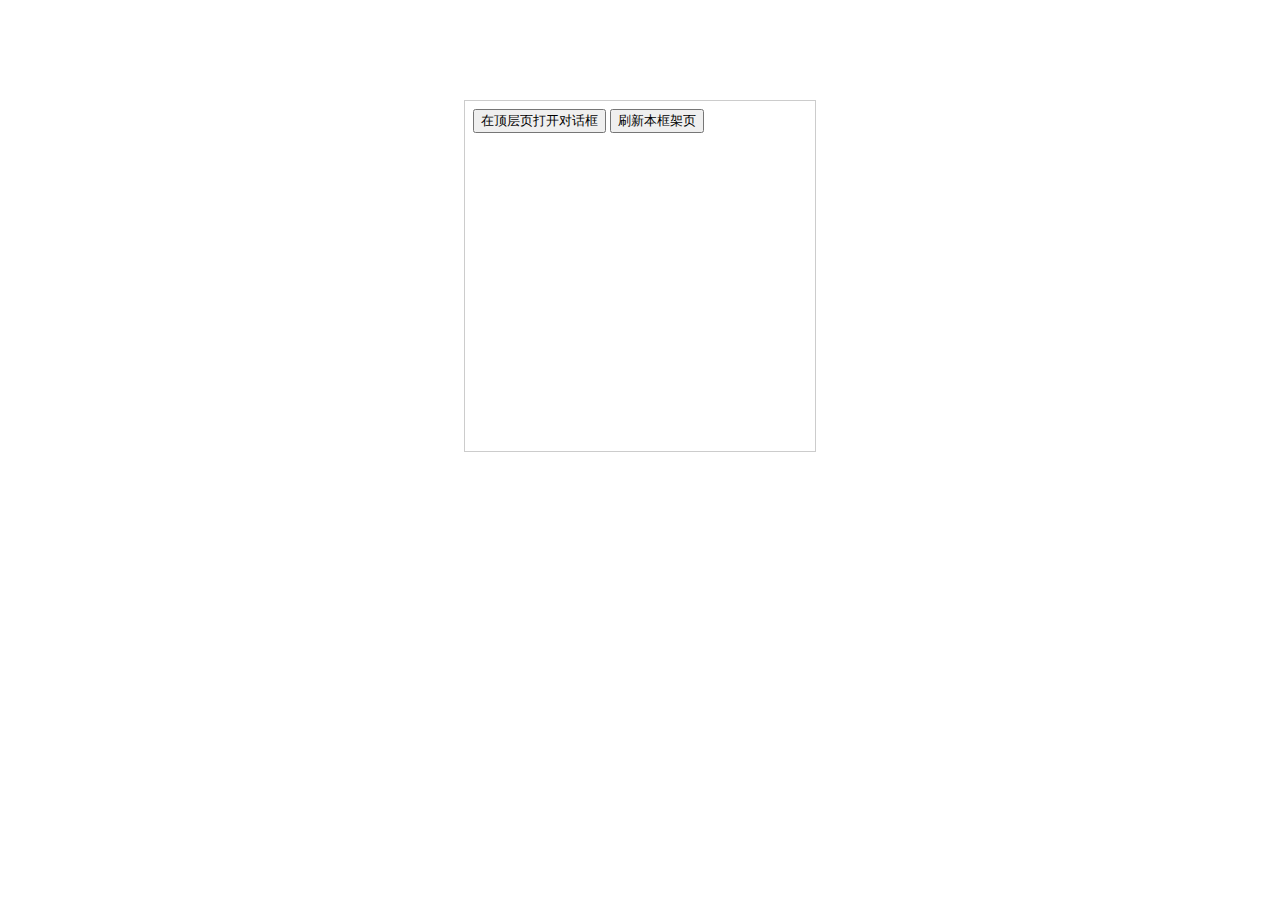
<file: static/artDialog-master/test/iframe/index.html>
<!doctype html>
<html>

<head>
    <meta charset="UTF-8">
    <title>test</title>
    <style>
        body {
            margin: 0;
        }
        
        #doc {
            height: 560px;
        }
        
        #doc iframe {
            display: block;
            width: 350px;
            border: 1px solid #CCC;
            height: 350px;
            margin: 100px auto 0 auto;
        }
    </style>
</head>

<body>
    <script>
        !/http/.test(location.protocol) && document.write('<h1>请在服务端预览（部分浏览器本地 iframe 会跨域无权限）</h1>');
    </script>
    <div id="doc">
        <iframe id="test-iframe" src="main.html"></iframe>
    </div>
    <script src="../../lib/jquery-1.10.2.js"></script>
    <script src="../../dist/dialog-plus.js"></script>
</body>

</html>
</file>
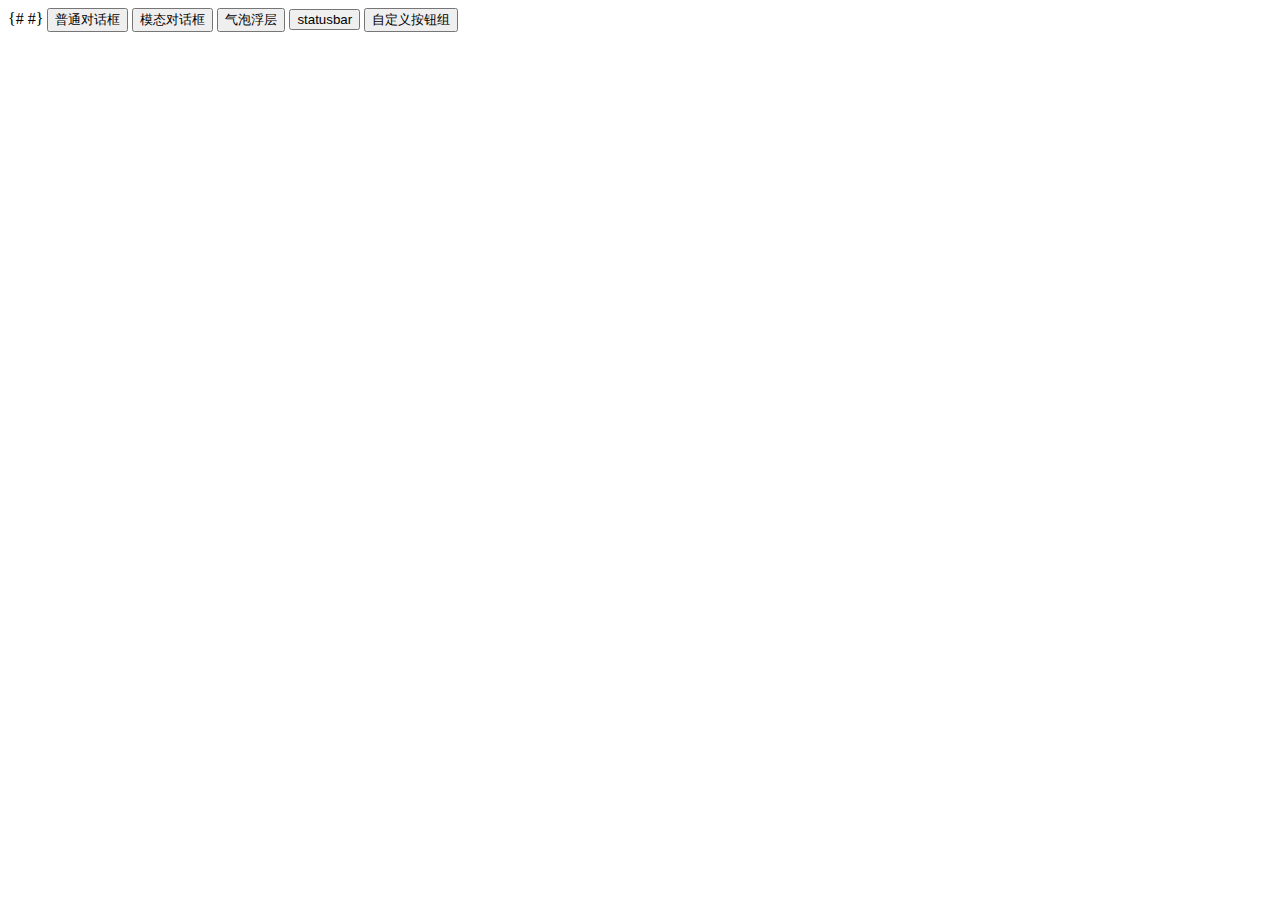
<file: cmdb/dasdfasdf.html>
<!DOCTYPE html>
<html lang="en">
<head>
    <meta charset="UTF-8">
    <title>Title</title>
</head>








{#    <link rel="stylesheet" type="text/css" href="../static/artDialog-master/css/dialog.css">#}

    <script type="text/javascript" src="../static/artDialog-master/lib/jquery-1.10.2.js"></script>
    <script type="text/javascript" src="../static/artDialog-master/dist/dialog.js"></script>

    <script type="text/javascript">
        function test1(){
            var d = dialog({
                title:'欢迎',
                content:'欢迎使用 artDialog v6对话框组件！'
            });
            d.show();
        }

        function test2(){
            var d = dialog({
                title:'欢迎',
                content:'欢迎使用 artDialog v6对话框组件！'
            });
            d.showModal();
        }

        function test3(obj){
            var d = dialog({
                content: 'Hello World!',
                quickClose: true// 点击空白处快速关闭
            });
            d.show(obj);
        }

        function test4(){
            var d = dialog({
                title: '欢迎',
                content: '欢迎使用 artDialog 对话框组件！',
                ok: function () {},
                statusbar: '<label><input type="checkbox">不再提醒</label>'
            });
            d.show();
        }

        function test5(){
            dialog({
                button:[{
                    value: '同意',
                    callback: function () {
                        this
                        .content('你同意了');
                        return false;
                    },
                    autofocus: true
                },{
                    value: '不同意',
                    callback: function () {
                        alert('你不同意')
                    }
                },{
                    id: 'button-disabled',
                    value: '无效按钮',
                    disabled: true
                },{
                    value: '关闭我'
                }]
            }).show();
        }
    </script>
  </head>

  <body>
    <input type="button" value="普通对话框" onclick="javascript:test1();">
    <input type="button" value="模态对话框" onclick="javascript:test2();">
    <input type="button" value="气泡浮层" onclick="test3(this);">
    <input type="button" value="statusbar" onclick="javascript:test4();">
    <input type="button" value="自定义按钮组" onclick="javascript:test5();">
  </body>
</html>





</body>
</html>
</file>
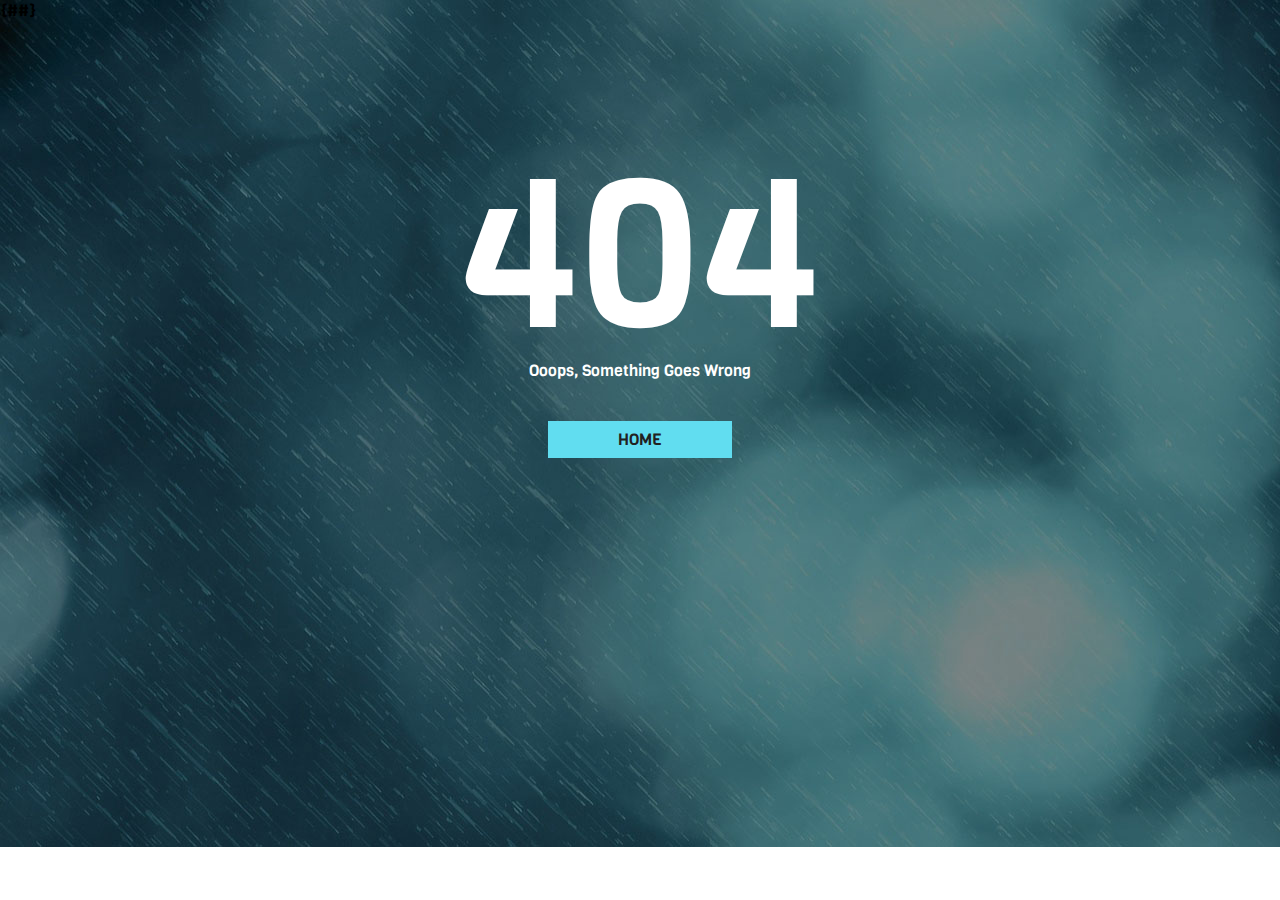
<file: templates/basic/404NotFound.html>
<!--
Author: W3layouts
Author URL: http://w3layouts.com
License: Creative Commons Attribution 3.0 Unported
License URL: http://creativecommons.org/licenses/by/3.0/
-->
<!DOCTYPE html>
<html>
<head>
<title>Cool 404 Page Widget Flat Responsive Widget Template :: w3layouts</title>
<!-- for-mobile-apps -->
<meta name="viewport" content="width=device-width, initial-scale=1">
<meta http-equiv="Content-Type" content="text/html; charset=utf-8" />
<meta name="keywords" content="Cool 404 Page Widget Responsive web template, Bootstrap Web Templates, Flat Web Templates, Android Compatible web template, 
Smartphone Compatible web template, free webdesigns for Nokia, Samsung, LG, SonyEricsson, Motorola web design" />
<script type="application/x-javascript"> addEventListener("load", function() { setTimeout(hideURLbar, 0); }, false);
		function hideURLbar(){ window.scrollTo(0,1); } </script>
<!-- //for-mobile-apps -->
<link href="/static/html404/css/style.css" rel="stylesheet" type="text/css" media="all" />
{#<link href='//fonts.googleapis.com/css?family=Viga' rel='stylesheet' type='text/css'>#}
</head>
<body>
	<div class="main">
		<div class="nav_w3l">

		</div>
		<h1>404</h1>
		<h2>ooops, something goes wrong</h2>
		<div class="more_w3ls">
			<a href="/">Home</a>
		</div>

</body>
</html>
</file>
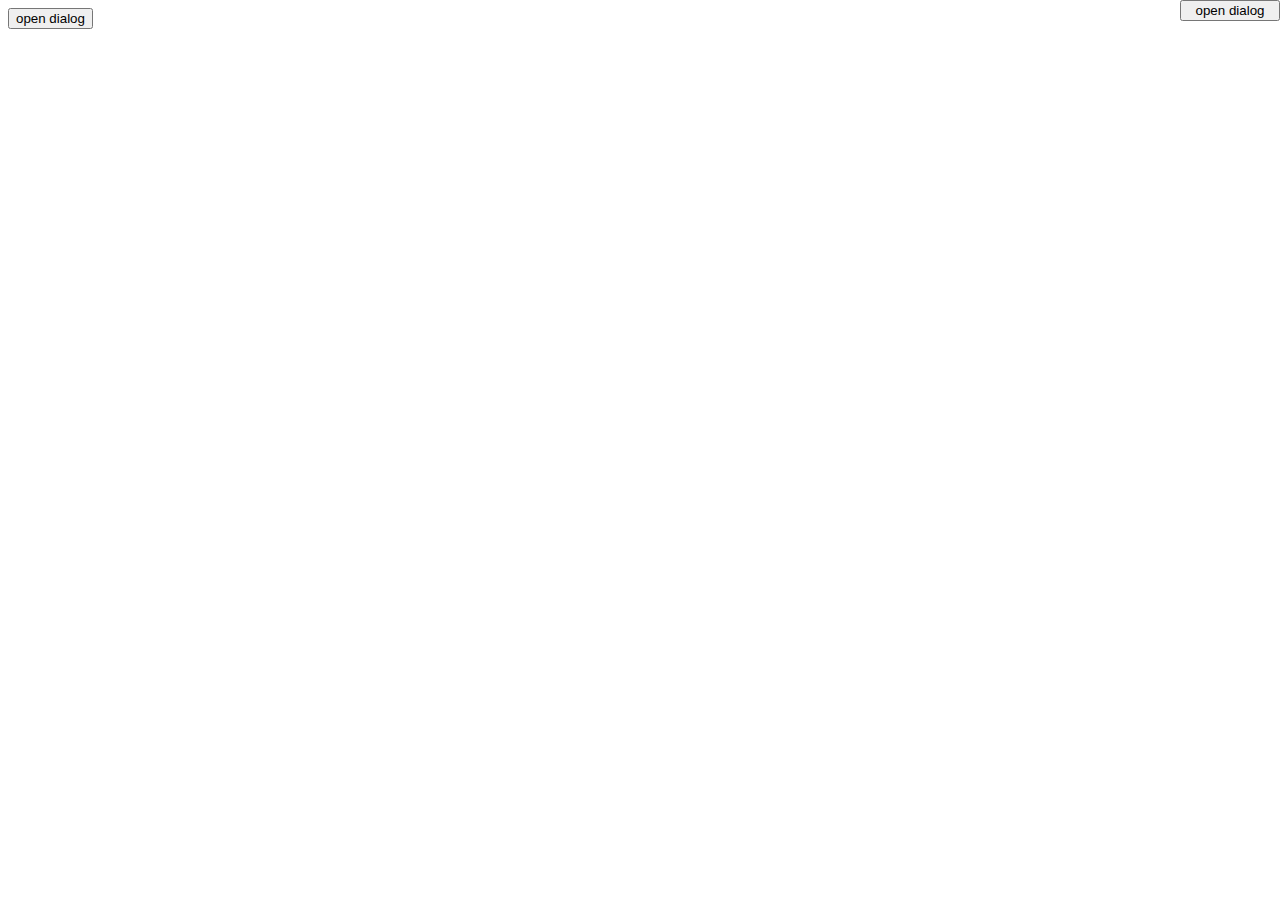
<file: static/artDialog-master/test/align-overflow.html>
<!doctype html>
<html lang="zh">

<head>
    <meta charset="UTF-8">
    <title>test</title>
</head>

<body>
    <button data-event="test" data-align="top right">open dialog</button>
    <button data-event="test" data-align="top left" style="position:absolute;right:0;top:0;width:100px">open dialog</button>
    <script src="../lib/jquery-1.10.2.js"></script>
    <script src="../dist/dialog.js"></script>
    <script>
        jQuery('button[data-event=test]').on('click', function() {
            var d = dialog({
                id: 'align-test',
                title: '消息',
                content: '风吹起的青色衣衫，夕阳里的温暖容颜，你比以前更加美丽，像盛开的花<br>——许巍《难忘的一天》',
                okValue: '确 定',
                align: $(this).data('align'),
                //height: 1024,
                ok: function() {},
                cancelValue: '取消',
                cancel: function() {}
            });

            d.show(this);
        });
    </script>
</body>

</html>
</file>
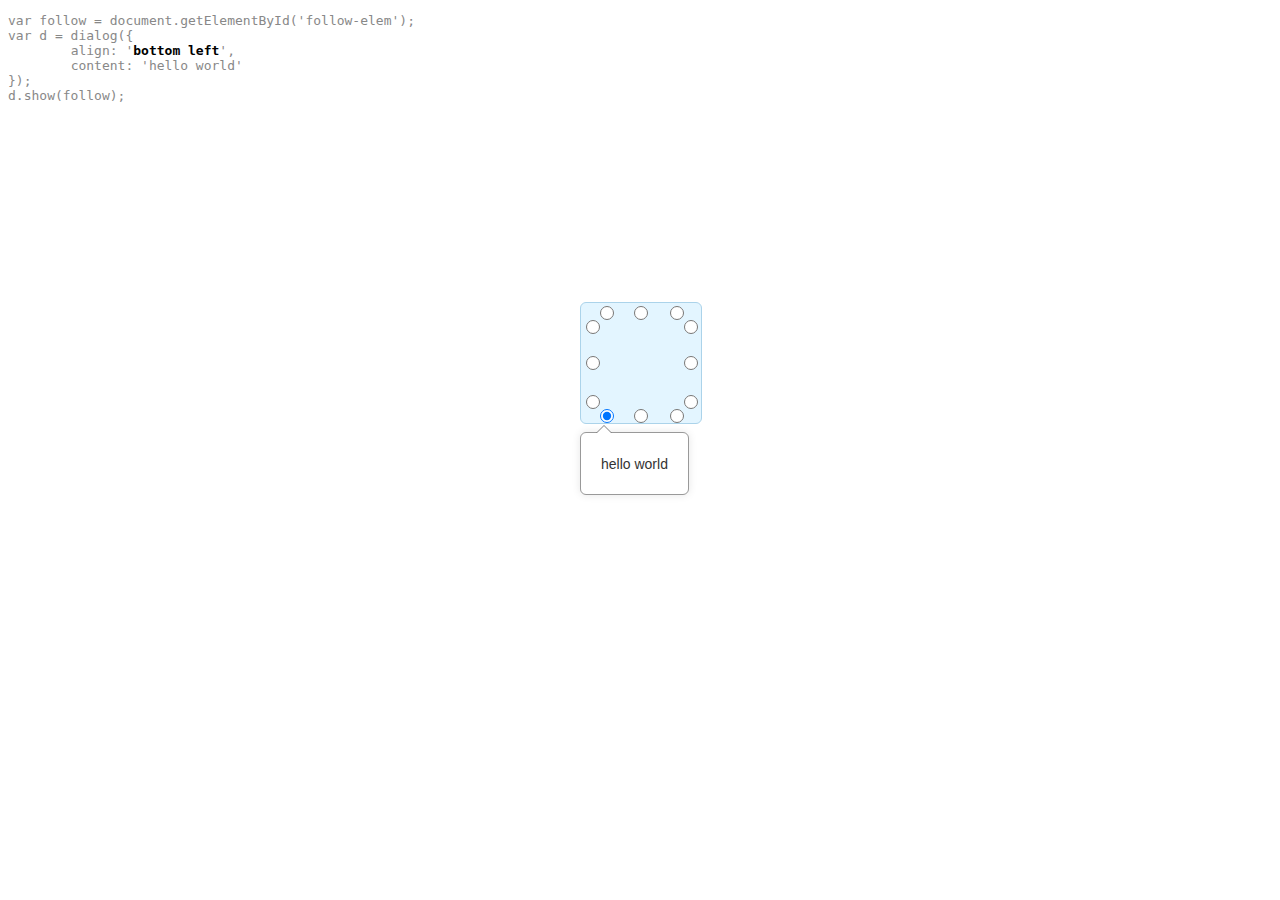
<file: static/artDialog-master/test/align.html>
<!doctype html>
<html lang="zh">

<head>
    <meta charset="UTF-8">
    <title>test</title>
    <style>
        #follow-elem {
            width: 120px;
            height: 120px;
            position: absolute;
            left: 50%;
            margin-left: -60px;
            top: 38%;
            margin-top: -40px;
            background: #e3f5ff;
            border: 1px solid #abd3ea;
            border-radius: 6px;
        }
        
        #follow-elem input {
            width: 14px;
            height: 14px;
            position: absolute;
            cursor: pointer;
        }
        
        #follow-elem .nw {
            left: 14px;
            top: 0;
        }
        
        #follow-elem .n {
            left: 50%;
            margin-left: -7px;
            top: 0;
        }
        
        #follow-elem .ne {
            right: 14px;
            top: 0;
        }
        
        #follow-elem .en {
            right: 0;
            top: 14px;
        }
        
        #follow-elem .e {
            right: 0;
            top: 50%;
            margin-top: -7px;
        }
        
        #follow-elem .es {
            right: 0;
            bottom: 14px;
        }
        
        #follow-elem .se {
            right: 14px;
            bottom: 0;
        }
        
        #follow-elem .s {
            left: 50%;
            margin-left: -7px;
            bottom: 0;
        }
        
        #follow-elem .sw {
            left: 14px;
            bottom: 0;
        }
        
        #follow-elem .ws {
            left: 0;
            bottom: 14px;
        }
        
        #follow-elem .w {
            left: 0;
            top: 50%;
            margin-top: -7px;
        }
        
        #follow-elem .wn {
            left: 0;
            top: 14px;
        }
        
        code {
            color: #888;
        }
        
        code strong {
            color: #000;
        }
    </style>
</head>

<body>
    <pre><code>var follow = document.getElementById('follow-elem');
var d = dialog({
	align: '<strong id="test-align-value">bottom left</strong>',
	content: 'hello world'
});
d.show(follow);</code></pre>

    <div id="follow-elem">
        <input type="radio" name="align" value="top left" class="nw" title="top left">
        <input type="radio" name="align" value="top" class="n" title="top">
        <input type="radio" name="align" value="top right" class="ne" title="top right">
        <input type="radio" name="align" value="right top" class="en" title="right top">
        <input type="radio" name="align" value="right" class="e" title="right">
        <input type="radio" name="align" value="right bottom" class="es" title="right bottom">
        <input type="radio" name="align" value="bottom right" class="se" title="bottom right">
        <input type="radio" name="align" value="bottom" class="s" title="bottom">
        <input type="radio" name="align" value="bottom left" class="sw" title="bottom left" checked>
        <input type="radio" name="align" value="left bottom" class="ws" title="left bottom">
        <input type="radio" name="align" value="left" class="w" title="left">
        <input type="radio" name="align" value="left top" class="wn" title="left top">
    </div>


    <script src="../lib/jquery-1.10.2.js"></script>
    <script src="../dist/dialog.js"></script>

    <script>
        var follow = $('#follow-elem')[0];
        var d = dialog({
            align: 'bottom left',
            content: 'hello world'
        });
        d.show(follow);

        $('#follow-elem').on('click', '[type=radio]', function() {
            if (d.open) {
                var align = $(this).val();
                d.align = align;
                d.show(follow);
                $('#test-align-value').html(align);
            }
        });
    </script>
</body>

</html>
</file>
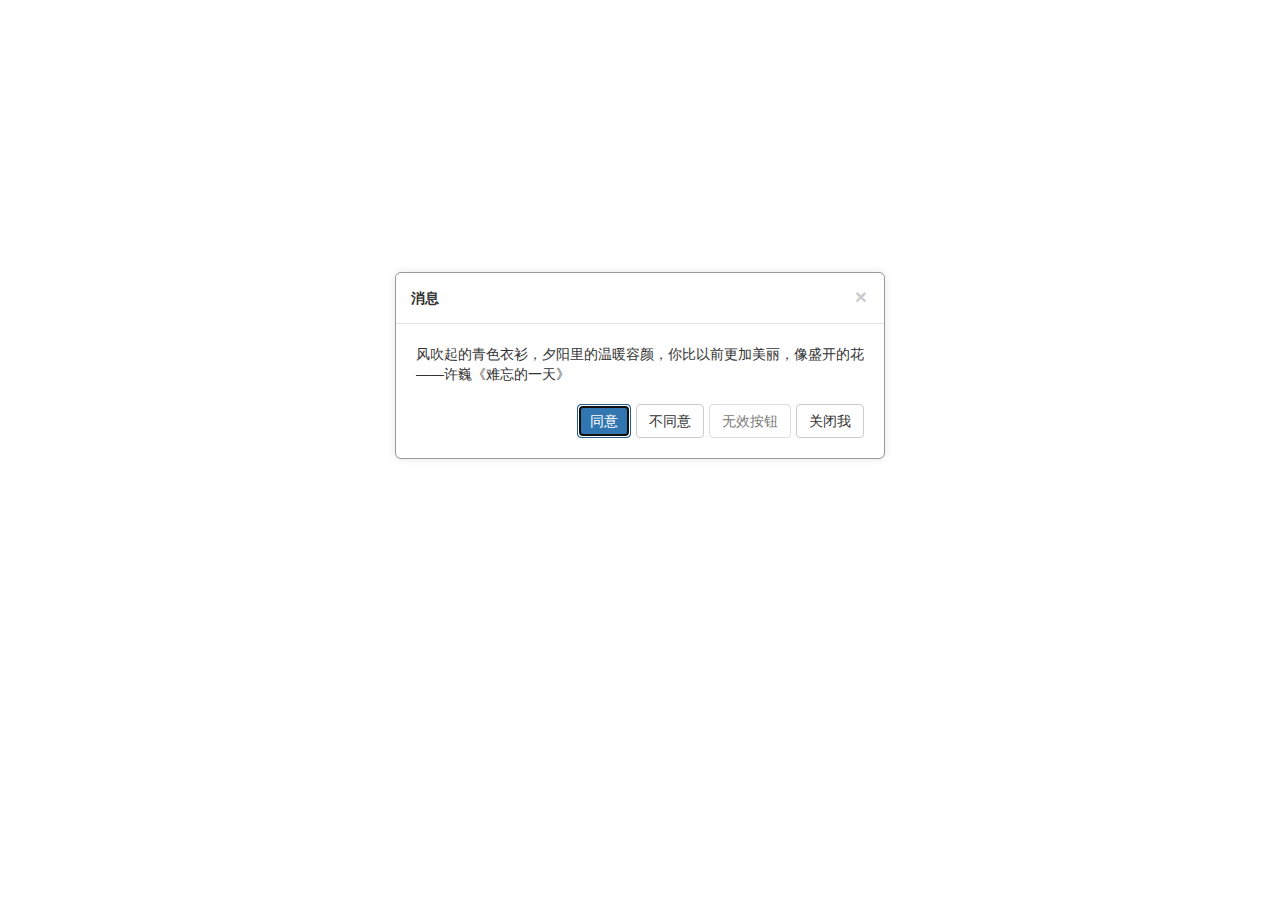
<file: static/artDialog-master/test/button.html>
<!doctype html>
<html>

<head>
    <meta charset="UTF-8">
    <title>test</title>
</head>

<body>
    <script src="../lib/jquery-1.10.2.js"></script>
    <script src="../dist/dialog.js"></script>

    <script>
        var d = dialog({
            title: '消息',
            content: '风吹起的青色衣衫，夕阳里的温暖容颜，你比以前更加美丽，像盛开的花<br>——许巍《难忘的一天》',
            button: [{
                value: '同意',
                callback: function() {
                    this
                        .content('你同意了');
                    return false;
                },
                autofocus: true
            }, {
                value: '不同意',
                callback: function() {
                    alert('你不同意')
                }
            }, {
                id: 'button-disabled',
                value: '无效按钮',
                disabled: true
            }, {
                value: '关闭我'
            }]
        });

        d.show();
    </script>
</body>

</html>
</file>
<file: static/artDialog-master/doc/css/doc.css>
body {
    max-width: 620px;
    margin: auto;
    font-family: Helvetica, arial, sans-serif;
    font-size: 14px;
    line-height: 1.6;
    padding-top: 10px;
    padding-bottom: 10px;
    background-color: white;
    padding: 30px;
}

body>*:first-child {
    margin-top: 0 !important;
}

body>*:last-child {
    margin-bottom: 0 !important;
}

a {
    color: #4183C4;
}

h1,
h2,
h3,
h4,
h5,
h6 {
    margin: 20px 0 10px;
    padding: 0;
    font-weight: bold;
    -webkit-font-smoothing: antialiased;
    cursor: text;
    position: relative;
}

h1:hover a.anchor,
h2:hover a.anchor,
h3:hover a.anchor,
h4:hover a.anchor,
h5:hover a.anchor,
h6:hover a.anchor {
    background: url([data-uri]) no-repeat 10px center;
    text-decoration: none;
}

h1 tt,
h1 code {
    font-size: inherit;
}

h2 tt,
h2 code {
    font-size: inherit;
}

h3 tt,
h3 code {
    font-size: inherit;
}

h4 tt,
h4 code {
    font-size: inherit;
}

h5 tt,
h5 code {
    font-size: inherit;
}

h6 tt,
h6 code {
    font-size: inherit;
}

h1 {
    font-size: 28px;
    color: black;
    text-align: center;
}

h6 {
    text-align: center;
}

h2 {
    font-size: 24px;
    border-bottom: 1px solid #cccccc;
    color: black;
}

h3 {
    font-size: 18px;
}

h4 {
    font-size: 16px;
}

h5 {
    font-size: 14px;
}

h6 {
    color: #777777;
    font-size: 14px;
}

p,
blockquote,
ul,
ol,
dl,
li,
table,
pre {
    margin: 15px 0;
}

hr {
    background: transparent url([data-uri]) repeat-x 0 0;
    border: 0 none;
    color: #cccccc;
    height: 4px;
    padding: 0;
}

body>h2:first-child {
    margin-top: 0;
    padding-top: 0;
}

body>h1:first-child {
    margin-top: 0;
    padding-top: 0;
}

body>h1:first-child+h2 {
    margin-top: 0;
    padding-top: 0;
}

body>h3:first-child,
body>h4:first-child,
body>h5:first-child,
body>h6:first-child {
    margin-top: 0;
    padding-top: 0;
}

a:first-child h1,
a:first-child h2,
a:first-child h3,
a:first-child h4,
a:first-child h5,
a:first-child h6 {
    margin-top: 0;
    padding-top: 0;
}

h1 p,
h2 p,
h3 p,
h4 p,
h5 p,
h6 p {
    margin-top: 0;
}

li p.first {
    display: inline-block;
}

li {
    margin: 0;
}

ul,
ol {
    padding-left: 30px;
}

ul :first-child,
ol :first-child {
    margin-top: 0;
}

dl {
    padding: 0;
}

dl dt {
    font-size: 14px;
    font-weight: bold;
    font-style: italic;
    padding: 0;
    margin: 15px 0 5px;
}

dl dd {
    margin: 0 0 15px;
    padding: 0 15px;
}

blockquote {
    border-left: 2px solid #dddddd;
    padding: 0 15px;
    color: #777777;
}

blockquote> :first-child {
    margin-top: 0;
}

blockquote> :last-child {
    margin-bottom: 0;
}

table {
    padding: 0;
    border-collapse: collapse;
}

tr {
    border-top: 1px solid #cccccc;
    background-color: white;
    margin: 0;
    padding: 0;
}

tr:nth-child(2n) {
    background-color: #f8f8f8;
}

th {
    font-weight: bold;
    border: 1px solid #cccccc;
    text-align: left;
    margin: 0;
    padding: 6px 13px;
}

td {
    border: 1px solid #cccccc;
    text-align: left;
    margin: 0;
    padding: 6px 13px;
}

th :first-child,
td :first-child {
    margin-top: 0;
}

th :last-child,
td :last-child {
    margin-bottom: 0;
}

img {
    max-width: 100%;
}

code,
tt {
    margin: 0 2px;
    padding: 0 5px;
    white-space: nowrap;
    border: 1px solid #eaeaea;
    background-color: #f8f8f8;
    border-radius: 3px;
}

pre code {
    margin: 0;
    padding: 0;
    white-space: pre;
    border: none;
    background: transparent;
}

pre {
    background-color: #303030;
    font-size: 13px;
    line-height: 19px;
    overflow: auto;
    padding: 6px 10px;
}

pre code {
    color: #f2f2f2;
    border: none;
    padding: 0;
    font-family: Monaco, "Bitstream Vera Sans Mono", "Lucida Console", Terminal;
    margin-bottom: 30px;
    font-size: 14px;
}

pre tt {
    background-color: transparent;
    border: none;
}

@media print {
    table,
    pre {
        page-break-inside: avoid;
    }
}


/*-------------------------------*/

.doc-line {
    height: 3px;
}

.doc-gotop {
    position: fixed;
    bottom: 5px;
    right: 5px;
    z-index: 9;
}

h1 span[id],
h2 span[id],
h3 span[id],
h4 span[id],
h5 span[id],
h6 span[id] {
    cursor: pointer;
}


/*避免对话框样式被工具生成的全局样式污染*/

.ui-dialog table,
.ui-dialog table tr,
.ui-dialog tr td,
.ui-dialog tr:nth-child(2n) {
    border: 0 none;
    background: transparent;
}

.ui-dialog td.ui-dialog-header {
    border-bottom: 1px solid #E5E5E5;
}

code.sh_sourceCode {
    color: #000000;
    font-weight: normal;
    font-style: normal;
}

code.sh_sourceCode .sh_keyword {
    color: #009;
    font-weight: bold;
    font-style: normal;
}

code.sh_sourceCode .sh_type {
    color: #0000ff;
    font-weight: normal;
    font-style: normal;
}

code.sh_sourceCode .sh_string {
    color: #00F;
    font-weight: normal;
    font-style: normal;
}

code.sh_sourceCode .sh_regexp {
    color: #060;
    font-weight: normal;
    font-style: normal;
}

code.sh_sourceCode .sh_specialchar {
    color: #C42DA8;
    font-weight: normal;
    font-style: normal;
}

code.sh_sourceCode .sh_comment {
    color: #999;
    font-weight: normal;
    font-style: italic;
}

code.sh_sourceCode .sh_number {
    color: #F00;
    font-weight: normal;
    font-style: normal;
}

code.sh_sourceCode .sh_codeproc {
    color: #00b800;
    font-weight: normal;
    font-style: normal;
}

code.sh_sourceCode .sh_symbol {
    color: #009;
    font-weight: bold;
    font-style: normal;
}

code.sh_sourceCode .sh_function {
    color: #000;
    font-weight: normal;
    font-style: normal;
}

code.sh_sourceCode .sh_cbracket {
    color: #009;
    font-weight: bold;
    font-style: normal;
}

code.sh_sourceCode .sh_url {
    color: #ff0000;
    font-weight: normal;
    font-style: normal;
}

code.sh_sourceCode .sh_date {
    color: #0000ff;
    font-weight: bold;
    font-style: normal;
}

code.sh_sourceCode .sh_time {
    color: #0000ff;
    font-weight: bold;
    font-style: normal;
}

code.sh_sourceCode .sh_file {
    color: #0000ff;
    font-weight: bold;
    font-style: normal;
}

code.sh_sourceCode .sh_ip {
    color: #ff0000;
    font-weight: normal;
    font-style: normal;
}

code.sh_sourceCode .sh_name {
    color: #ff0000;
    font-weight: normal;
    font-style: normal;
}

code.sh_sourceCode .sh_variable {
    color: #ec7f15;
    font-weight: normal;
    font-style: normal;
}

code.sh_sourceCode .sh_oldfile {
    color: #C42DA8;
    font-weight: normal;
    font-style: normal;
}

code.sh_sourceCode .sh_newfile {
    color: #ff0000;
    font-weight: normal;
    font-style: normal;
}

code.sh_sourceCode .sh_difflines {
    color: #0000ff;
    font-weight: bold;
    font-style: normal;
}

code.sh_sourceCode .sh_selector {
    color: #ec7f15;
    font-weight: normal;
    font-style: normal;
}

code.sh_sourceCode .sh_property {
    color: #0000ff;
    font-weight: bold;
    font-style: normal;
}

code.sh_sourceCode .sh_value {
    color: #ff0000;
    font-weight: normal;
    font-style: normal;
}

code.sh_sourceCode .sh_codedef_var {
    color: #909;
    font-weight: normal;
    font-style: normal;
}

code.sh_sourceCode .sh_codedef_func {
    color: #099;
    font-weight: normal;
    font-style: normal;
}
</file>
<file: static/artDialog-master/css/dialog.css>
.ui-dialog {
    *zoom: 1;
    _float: left;
    position: relative;
    background-color: #FFF;
    border: 1px solid #999;
    border-radius: 6px;
    outline: 0;
    background-clip: padding-box;
    font-family: Helvetica, arial, sans-serif;
    font-size: 14px;
    line-height: 1.428571429;
    color: #333;
    opacity: 0;
    -webkit-transform: scale(0);
    transform: scale(0);
    -webkit-transition: -webkit-transform .15s ease-in-out, opacity .15s ease-in-out;
    transition: transform .15s ease-in-out, opacity .15s ease-in-out;
}

.ui-popup-show .ui-dialog {
    opacity: 1;
    -webkit-transform: scale(1);
    transform: scale(1);
}

.ui-popup-focus .ui-dialog {
    box-shadow: 0 0 8px rgba(0, 0, 0, 0.1);
}

.ui-popup-modal .ui-dialog {
    box-shadow: 0 0 8px rgba(0, 0, 0, 0.1), 0 0 256px rgba(255, 255, 255, .3);
}

.ui-dialog-grid {
    width: auto;
    margin: 0;
    border: 0 none;
    border-collapse: collapse;
    border-spacing: 0;
    background: transparent;
}

.ui-dialog-header,
.ui-dialog-body,
.ui-dialog-footer {
    padding: 0;
    border: 0 none;
    text-align: left;
    background: transparent;
}

.ui-dialog-header {
    white-space: nowrap;
    border-bottom: 1px solid #E5E5E5;
}

.ui-dialog-close {
    position: relative;
    _position: absolute;
    float: right;
    top: 13px;
    right: 13px;
    _height: 26px;
    padding: 0 4px;
    font-size: 21px;
    font-weight: bold;
    line-height: 1;
    color: #000;
    text-shadow: 0 1px 0 #FFF;
    opacity: .2;
    filter: alpha(opacity=20);
    cursor: pointer;
    background: transparent;
    _background: #FFF;
    border: 0;
    -webkit-appearance: none;
}

.ui-dialog-close:hover,
.ui-dialog-close:focus {
    color: #000000;
    text-decoration: none;
    cursor: pointer;
    outline: 0;
    opacity: 0.5;
    filter: alpha(opacity=50);
}

.ui-dialog-title {
    margin: 0;
    line-height: 1.428571429;
    min-height: 16.428571429px;
    padding: 15px;
    overflow: hidden;
    white-space: nowrap;
    text-overflow: ellipsis;
    font-weight: bold;
    cursor: default;
}

.ui-dialog-body {
    padding: 20px;
    text-align: center;
}

.ui-dialog-content {
    display: inline-block;
    position: relative;
    vertical-align: middle;
    *zoom: 1;
    *display: inline;
    text-align: left;
}

.ui-dialog-footer {
    padding: 0 20px 20px 20px;
}

.ui-dialog-statusbar {
    float: left;
    margin-right: 20px;
    padding: 6px 0;
    line-height: 1.428571429;
    font-size: 14px;
    color: #888;
    white-space: nowrap;
}

.ui-dialog-statusbar label:hover {
    color: #333;
}

.ui-dialog-statusbar input,
.ui-dialog-statusbar .label {
    vertical-align: middle;
}

.ui-dialog-button {
    float: right;
    white-space: nowrap;
}

.ui-dialog-footer button+button {
    margin-bottom: 0;
    margin-left: 5px;
}

.ui-dialog-footer button {
    width: auto;
    overflow: visible;
    display: inline-block;
    padding: 6px 12px;
    _margin-left: 5px;
    margin-bottom: 0;
    font-size: 14px;
    font-weight: normal;
    line-height: 1.428571429;
    text-align: center;
    white-space: nowrap;
    vertical-align: middle;
    cursor: pointer;
    background-image: none;
    border: 1px solid transparent;
    border-radius: 4px;
    -webkit-user-select: none;
    -moz-user-select: none;
    -ms-user-select: none;
    -o-user-select: none;
    user-select: none;
}

.ui-dialog-footer button:focus {
    outline: thin dotted #333;
    outline: 5px auto -webkit-focus-ring-color;
    outline-offset: -2px;
}

.ui-dialog-footer button:hover,
.ui-dialog-footer button:focus {
    color: #333333;
    text-decoration: none;
}

.ui-dialog-footer button:active {
    background-image: none;
    outline: 0;
    -webkit-box-shadow: inset 0 3px 5px rgba(0, 0, 0, 0.125);
    box-shadow: inset 0 3px 5px rgba(0, 0, 0, 0.125);
}

.ui-dialog-footer button[disabled] {
    pointer-events: none;
    cursor: not-allowed;
    opacity: 0.65;
    filter: alpha(opacity=65);
    -webkit-box-shadow: none;
    box-shadow: none;
}

.ui-dialog-footer button {
    color: #333333;
    background-color: #ffffff;
    border-color: #cccccc;
}

.ui-dialog-footer button:hover,
.ui-dialog-footer button:focus,
.ui-dialog-footer button:active {
    color: #333333;
    background-color: #ebebeb;
    border-color: #adadad;
}

.ui-dialog-footer button:active {
    background-image: none;
}

.ui-dialog-footer button[disabled],
.ui-dialog-footer button[disabled]:hover,
.ui-dialog-footer button[disabled]:focus,
.ui-dialog-footer button[disabled]:active {
    background-color: #ffffff;
    border-color: #cccccc;
}

.ui-dialog-footer button.ui-dialog-autofocus {
    color: #ffffff;
    background-color: #428bca;
    border-color: #357ebd;
}

.ui-dialog-footer button.ui-dialog-autofocus:hover,
.ui-dialog-footer button.ui-dialog-autofocus:focus,
.ui-dialog-footer button.ui-dialog-autofocus:active {
    color: #ffffff;
    background-color: #3276b1;
    border-color: #285e8e;
}

.ui-dialog-footer button.ui-dialog-autofocus:active {
    background-image: none;
}

.ui-popup-top-left .ui-dialog,
.ui-popup-top .ui-dialog,
.ui-popup-top-right .ui-dialog {
    top: -8px;
}

.ui-popup-bottom-left .ui-dialog,
.ui-popup-bottom .ui-dialog,
.ui-popup-bottom-right .ui-dialog {
    top: 8px;
}

.ui-popup-left-top .ui-dialog,
.ui-popup-left .ui-dialog,
.ui-popup-left-bottom .ui-dialog {
    left: -8px;
}

.ui-popup-right-top .ui-dialog,
.ui-popup-right .ui-dialog,
.ui-popup-right-bottom .ui-dialog {
    left: 8px;
}

.ui-dialog-arrow-a,
.ui-dialog-arrow-b {
    position: absolute;
    display: none;
    width: 0;
    height: 0;
    overflow: hidden;
    _color: #FF3FFF;
    _filter: chroma(color=#FF3FFF);
    border: 8px dashed transparent;
}

.ui-popup-follow .ui-dialog-arrow-a,
.ui-popup-follow .ui-dialog-arrow-b {
    display: block;
}

.ui-popup-top-left .ui-dialog-arrow-a,
.ui-popup-top .ui-dialog-arrow-a,
.ui-popup-top-right .ui-dialog-arrow-a {
    bottom: -16px;
    border-top: 8px solid #7C7C7C;
}

.ui-popup-top-left .ui-dialog-arrow-b,
.ui-popup-top .ui-dialog-arrow-b,
.ui-popup-top-right .ui-dialog-arrow-b {
    bottom: -15px;
    border-top: 8px solid #fff;
}

.ui-popup-top-left .ui-dialog-arrow-a,
.ui-popup-top-left .ui-dialog-arrow-b {
    left: 15px;
}

.ui-popup-top .ui-dialog-arrow-a,
.ui-popup-top .ui-dialog-arrow-b {
    left: 50%;
    margin-left: -8px;
}

.ui-popup-top-right .ui-dialog-arrow-a,
.ui-popup-top-right .ui-dialog-arrow-b {
    right: 15px;
}

.ui-popup-bottom-left .ui-dialog-arrow-a,
.ui-popup-bottom .ui-dialog-arrow-a,
.ui-popup-bottom-right .ui-dialog-arrow-a {
    top: -16px;
    border-bottom: 8px solid #7C7C7C;
}

.ui-popup-bottom-left .ui-dialog-arrow-b,
.ui-popup-bottom .ui-dialog-arrow-b,
.ui-popup-bottom-right .ui-dialog-arrow-b {
    top: -15px;
    border-bottom: 8px solid #fff;
}

.ui-popup-bottom-left .ui-dialog-arrow-a,
.ui-popup-bottom-left .ui-dialog-arrow-b {
    left: 15px;
}

.ui-popup-bottom .ui-dialog-arrow-a,
.ui-popup-bottom .ui-dialog-arrow-b {
    margin-left: -8px;
    left: 50%;
}

.ui-popup-bottom-right .ui-dialog-arrow-a,
.ui-popup-bottom-right .ui-dialog-arrow-b {
    right: 15px;
}

.ui-popup-left-top .ui-dialog-arrow-a,
.ui-popup-left .ui-dialog-arrow-a,
.ui-popup-left-bottom .ui-dialog-arrow-a {
    right: -16px;
    border-left: 8px solid #7C7C7C;
}

.ui-popup-left-top .ui-dialog-arrow-b,
.ui-popup-left .ui-dialog-arrow-b,
.ui-popup-left-bottom .ui-dialog-arrow-b {
    right: -15px;
    border-left: 8px solid #fff;
}

.ui-popup-left-top .ui-dialog-arrow-a,
.ui-popup-left-top .ui-dialog-arrow-b {
    top: 15px;
}

.ui-popup-left .ui-dialog-arrow-a,
.ui-popup-left .ui-dialog-arrow-b {
    margin-top: -8px;
    top: 50%;
}

.ui-popup-left-bottom .ui-dialog-arrow-a,
.ui-popup-left-bottom .ui-dialog-arrow-b {
    bottom: 15px;
}

.ui-popup-right-top .ui-dialog-arrow-a,
.ui-popup-right .ui-dialog-arrow-a,
.ui-popup-right-bottom .ui-dialog-arrow-a {
    left: -16px;
    border-right: 8px solid #7C7C7C;
}

.ui-popup-right-top .ui-dialog-arrow-b,
.ui-popup-right .ui-dialog-arrow-b,
.ui-popup-right-bottom .ui-dialog-arrow-b {
    left: -15px;
    border-right: 8px solid #fff;
}

.ui-popup-right-top .ui-dialog-arrow-a,
.ui-popup-right-top .ui-dialog-arrow-b {
    top: 15px;
}

.ui-popup-right .ui-dialog-arrow-a,
.ui-popup-right .ui-dialog-arrow-b {
    margin-top: -8px;
    top: 50%;
}

.ui-popup-right-bottom .ui-dialog-arrow-a,
.ui-popup-right-bottom .ui-dialog-arrow-b {
    bottom: 15px;
}

@-webkit-keyframes ui-dialog-loading {
    0% {
        -webkit-transform: rotate(0deg);
    }
    100% {
        -webkit-transform: rotate(360deg);
    }
}

@keyframes ui-dialog-loading {
    0% {
        transform: rotate(0deg);
    }
    100% {
        transform: rotate(360deg);
    }
}

.ui-dialog-loading {
    vertical-align: middle;
    position: relative;
    display: block;
    *zoom: 1;
    *display: inline;
    overflow: hidden;
    width: 32px;
    height: 32px;
    top: 50%;
    margin: -16px auto 0 auto;
    font-size: 0;
    text-indent: -999em;
    color: #666;
}

.ui-dialog-loading {
    width: 100%\9;
    text-indent: 0\9;
    line-height: 32px\9;
    text-align: center\9;
    font-size: 12px\9;
}

.ui-dialog-loading::after {
    position: absolute;
    content: '';
    width: 3px;
    height: 3px;
    margin: 14.5px 0 0 14.5px;
    border-radius: 100%;
    box-shadow: 0 -10px 0 1px #ccc, 10px 0px #ccc, 0 10px #ccc, -10px 0 #ccc, -7px -7px 0 0.5px #ccc, 7px -7px 0 1.5px #ccc, 7px 7px #ccc, -7px 7px #ccc;
    -webkit-transform: rotate(360deg);
    -webkit-animation: ui-dialog-loading 1.5s infinite linear;
    transform: rotate(360deg);
    animation: ui-dialog-loading 1.5s infinite linear;
    display: none\9;
}
</file>
<file: static/html404/css/style.css>
/*--
Author: W3layouts
Author URL: http://w3layouts.com
License: Creative Commons Attribution 3.0 Unported
License URL: http://creativecommons.org/licenses/by/3.0/
--*/
/* reset */
html,body,div,span,applet,object,iframe,h1,h2,h3,h4,h5,h6,p,blockquote,pre,a,abbr,acronym,address,big,cite,code,del,dfn,em,img,ins,kbd,q,s,samp,small,strike,strong,sub,sup,tt,var,b,u,i,dl,dt,dd,ol,nav ul,nav li,fieldset,form,label,legend,table,caption,tbody,tfoot,thead,tr,th,td,article,aside,canvas,details,embed,figure,figcaption,footer,header,hgroup,menu,nav,output,ruby,section,summary,time,mark,audio,video{margin:0;padding:0;border:0;font-size:100%;font:inherit;vertical-align:baseline;}
article, aside, details, figcaption, figure,footer, header, hgroup, menu, nav, section {display: block;}
ol,ul{list-style:none;margin:0px;padding:0px;}
blockquote,q{quotes:none;}
blockquote:before,blockquote:after,q:before,q:after{content:'';content:none;}
table{border-collapse:collapse;border-spacing:0;}
/* start editing from here */
a{text-decoration:none;}
.txt-rt{text-align:right;}/* text align right */
.txt-lt{text-align:left;}/* text align left */
.txt-center{text-align:center;}/* text align center */
.float-rt{float:right;}/* float right */
.float-lt{float:left;}/* float left */
.clear{clear:both;}/* clear float */
.pos-relative{position:relative;}/* Position Relative */
.pos-absolute{position:absolute;}/* Position Absolute */
.vertical-base{	vertical-align:baseline;}/* vertical align baseline */
.vertical-top{	vertical-align:top;}/* vertical align top */
nav.vertical ul li{	display:block;}/* vertical menu */
nav.horizontal ul li{	display: inline-block;}/* horizontal menu */
img{max-width:100%;}
/*end reset*/
html, body{
    font-size: 100%;
	background: url(../images/banner.jpg) no-repeat 0px 0px;
    background-size: cover;
	-webkit-background-size: cover;
	-moz-background-size: cover;
	-o-background-size: cover;
	-ms-background-size: cover;
	font-family: 'Viga', sans-serif;
}
h1,h2,h3,h4,h5,h6,a,p{
	margin:0;
}
ul,label{
	margin:0;
	padding:0;
}
body a:hover,body a{
	text-decoration:none;
}
/*-- main --*/
.copyright p{
	font-size: 1em;
    color:#fff;
    margin:14em 0 0;
    line-height: 1.8em;
    text-align: center;
}
.copyright p a{
	color:#EA4C89;
}
.copyright p a:hover{
	text-decoration:underline;
}
.main{
	text-align:center;
}
.nav_w3l{
	padding:3em 0 0;
}
.nav_w3l ul li{
	display:inline-block;
	margin:0 5px;
}
.nav_w3l ul li a{
	font-size:1em;
	color:#fff;
	padding:10px 20px;
	text-decoration:none;
}
.nav_w3l ul li.active a{
	background:#fff;
	color:#212121;
}
/* Sweep To Bottom */
.hvr-sweep-to-bottom {
  display: inline-block;
  vertical-align: middle;
  -webkit-transform: translateZ(0);
  transform: translateZ(0);
  box-shadow: 0 0 1px rgba(0, 0, 0, 0);
  -webkit-backface-visibility: hidden;
  backface-visibility: hidden;
  -moz-osx-font-smoothing: grayscale;
  position: relative;
  -webkit-transition-property: color;
  transition-property: color;
  -webkit-transition-duration: 0.3s;
  transition-duration: 0.3s;
}
.hvr-sweep-to-bottom:before {
  content: "";
  position: absolute;
  z-index: -1;
  top: 0;
  left: 0;
  right: 0;
  bottom: 0;
  background:#61DDF0;
  -webkit-transform: scaleY(0);
  transform: scaleY(0);
  -webkit-transform-origin: 50% 0;
  transform-origin: 50% 0;
  -webkit-transition-property: transform;
  transition-property: transform;
  -webkit-transition-duration: 0.3s;
  transition-duration: 0.3s;
  -webkit-transition-timing-function: ease-out;
  transition-timing-function: ease-out;
}
.hvr-sweep-to-bottom:hover, .hvr-sweep-to-bottom:focus, .hvr-sweep-to-bottom:active {
  color: white;
}
.hvr-sweep-to-bottom:hover:before, .hvr-sweep-to-bottom:focus:before, .hvr-sweep-to-bottom:active:before {
  -webkit-transform: scaleY(1);
  transform: scaleY(1);
}
.main h1{
	font-size: 13em;
    color: #fff;
	margin:0.4em 0 0;
    line-height: 1;
}
.main h2{
	font-size: 1em;
    color: #fff;
    text-transform: capitalize;
}
.more_w3ls {
    margin:3em 0 5em;
}
.more_w3ls a{
	padding: 8px 70px;
    background:#61DDF0;
    text-decoration: none;
    color: #212121;
    font-size: 1em;
    text-transform: uppercase;
	transition:.5s ease-in;
	-webkit-transition:.5s ease-in;
	-moz-transition:.5s ease-in;
	-o-transition:.5s ease-in;
	-ms-transition:.5s ease-in;
}
.more_w3ls a:hover{
	background:#fff;
	color:#212121;
}
.wthree_social_icons{
	position:relative;
}
.wthree_social_icons div{
  display: inline-block;
  position:absolute;
  top:50%;
  left:48.5%;
  -ms-transform:translate(-40%,-40%);
  -webkit-transform:translate(-40%,-40%);
  transform:translate(-40%,-40%);
  -moz-transform:translate(-40%,-40%);
  -o-transform:translate(-40%,-40%);
}

/* Icons */

.wthree_social_icons a {
	color: #fff;
    background: #FFFFFF;
    text-align: center;
    text-decoration: none;
    position: relative;
    display: inline-block;
    width:40px;
	height:40px;
    margin: 0 5px;
    -o-transition: all .5s;
    -webkit-transition: all .5s;
    -moz-transition: all .5s;
    transition: all .5s;
    -webkit-font-smoothing: antialiased;
}
.wthree_social_icons a:nth-of-type(1):hover{
	background:#3b5998;
}
.wthree_social_icons a:nth-of-type(2):hover{
	background:#55acee;
}
.wthree_social_icons a:nth-of-type(3):hover{
	background:#35465c;
}
/*-- w3layouts --*/
.wthree_social_icons a:nth-of-type(4):hover{
	background:#00a0dc;
}
.wthree_social_icons a:nth-of-type(5):hover{
	background:#162221;
}

/* pop-up text */

.wthree_social_icons a span {
	color:#212121;
	position:absolute;
	bottom:0;
	left:-25px;
	right:-25px;
	padding:5px 7px;
	z-index:-1;
	font-size:14px;
	background:#fff;
	visibility:hidden;
	opacity:0;
	-o-transition:all .5s cubic-bezier(0.68, -0.55, 0.265, 1.55);
	-webkit-transition: all .5s cubic-bezier(0.68, -0.55, 0.265, 1.55);
	-moz-transition: all .5s cubic-bezier(0.68, -0.55, 0.265, 1.55);
	transition: all .5s cubic-bezier(0.68, -0.55, 0.265, 1.55);
}

/* pop-up text arrow */

.wthree_social_icons a span:before {
	content:'';
	width: 0; 
	height: 0; 
	border-left: 5px solid transparent;
	border-right: 5px solid transparent;
	border-top: 5px solid #fff;
	position:absolute;
	bottom:-4px;
	left:40px;
}

/* text pops up when icon is in hover state */

.wthree_social_icons a:hover span {
	bottom:50px;
	visibility:visible;
	opacity:1;
}

/*-- agileits --*/
/* font awesome icons */
.wthree_social_icons a:before {
	transition:.5s ease-in;
	-webkit-transition:.5s ease-in;
	-moz-transition:.5s ease-in;
	-o-transition:.5s ease-in;
	-ms-transition:.5s ease-in;
}
.wthree_social_icons a:nth-of-type(1):before {
	content:'';
	background:url(../images/img-sp.png) no-repeat 13px 11px;
	display:block;
	width:40px;
	height:40px;
}
.wthree_social_icons a:nth-of-type(1):hover:before {
	background-position:13px -25px;
}
.wthree_social_icons a:nth-of-type(2):before {
	content:'';
	background:url(../images/img-sp.png) no-repeat -18px 11px;
	display:block;
	width:40px;
	height:40px;
}
.wthree_social_icons a:nth-of-type(2):hover:before {
	background-position:-18px -28px;
}
.wthree_social_icons a:nth-of-type(3):before {
	content:'';
	background:url(../images/img-sp.png) no-repeat -53px 11px;
	display:block;
	width:40px;
	height:40px;
}
.wthree_social_icons a:nth-of-type(3):hover:before {
	background-position:-53px -29px;
}
.wthree_social_icons a:nth-of-type(4):before {
	content:'';
	background:url(../images/img-sp.png) no-repeat -89px 11px;
	display:block;
	width:40px;
	height:40px;
}
.wthree_social_icons a:nth-of-type(4):hover:before {
	background-position:-89px -28px;
}
.wthree_social_icons a:nth-of-type(5):before {
/*-- w3layouts --*/
	content:'';
	background:url(../images/img-sp.png) no-repeat -122px 11px;
	display:block;
	width:40px;
	height:40px;
}
.wthree_social_icons a:nth-of-type(5):hover:before {
	background-position:-122px -28px;
}
/*-----start-responsive-design------*/
@media (max-width:1366px){
	.copyright p {
		margin: 13em 0 0;
	}
}
@media (max-width:1280px){
	body {
		padding-bottom: 6em;
	}
}
@media (max-width:1080px){
	.main h1 {
		font-size: 11em;
	}
}
@media (max-width:800px){
	.main h1 {
		font-size: 9em;
	}
	.main h2 {
		font-size: 14px;
	}
	.more_w3ls a {
		padding: 8px 45px;
		font-size: 14px;
	}
	body {
		padding-bottom: 10em;
	}
}
@media (max-width:768px){
	body {
		padding-bottom:18.77em;
	}
	.main h1 {
		margin: 0.5em 0 0;
	}
}
@media (max-width:736px){
/*-- agileits --*/
	.wthree_social_icons div {
		left: 46.5%;
	}
	.copyright p {
		margin: 10em 0 0;
	}
	body {
		padding-bottom: 5em;
	}
}
@media (max-width:667px){
	.main h1 {
		margin: 0.3em 0 0;
	}
}
@media (max-width:640px){
	.main h1 {
		font-size: 7em;
	}
	.nav_w3l ul li a {
		font-size: 14px;
	}
	.copyright p {
		margin: 12em 0 0;
		font-size: 14px;
	}
	.main h1 {
		margin: 0.5em 0 0;
	}
	.copyright p {
		margin: 14em 0 0;
	}
	body {
		padding-bottom: 13em;
	}
}
@media (max-width: 600px){
	.copyright p {
		margin: 12em 0 0;
	}
	body {
		padding-bottom: 4em;
	}
	.nav_w3l {
		padding: 2em 0 0;
	}
	.nav_w3l ul li {
		margin: 0;
	}
}
@media (max-width:480px){
	.nav_w3l ul li a {
		padding: 8px 15px;
	}
	.wthree_social_icons div {
		left: 44.5%;
		width: 56%;
	}
	.main h1 {
		font-size: 6em;
	}
	.more_w3ls {
		margin: 2em 0 4em;
	}
	.more_w3ls a {
		padding: 8px 30px;
	}
	.wthree_social_icons a {
		margin: 0 2px;
	}
	body {
		padding-bottom: 19em;
	}
	.wthree_social_icons a:hover span {
		bottom: 46px;
	}
	.wthree_social_icons a span {
		padding: 5px 5px;
		font-size: 13px;
	}
	.copyright p {
		padding: 0 1em;
	}
}
@media (max-width: 414px){
	.nav_w3l ul li a {
		padding: 6px 10px;
		font-size: 13px;
	}
	.more_w3ls {
		margin: 2em 0 4em;
	}
	.wthree_social_icons div {
		width: 60%;
	}
	body {
		padding-bottom: 11.05em;
	}
}
@media (max-width:384px){
	.main h1 {
		font-size: 5em;
	}
	.main h2,.copyright p {
		font-size: 13px;
	}
	.more_w3ls a {
		font-size: 13px;
		padding: 7px 25px;
	}
	.wthree_social_icons div {
		width: 64%;
	}
	.more_w3ls {
		margin: 1.5em 0 4em;
	}
	body {
		padding-bottom: 10em;
	}
}
@media (max-width: 375px){
	.wthree_social_icons div {
		width: 66%;
	}
}
@media (max-width:320px){
	.nav_w3l ul li a {
		padding: 4px 5px;
		font-size: 12px;
	}
	.main h2, .copyright p,.more_w3ls a,.wthree_social_icons a span {
		font-size: 12px;
	}
	.wthree_social_icons div {
		width: 78%;
	}
	.copyright p {
		margin: 14em 0 0;
	}
	body {
		padding-bottom: 3.55em;
	}
}
</file>
